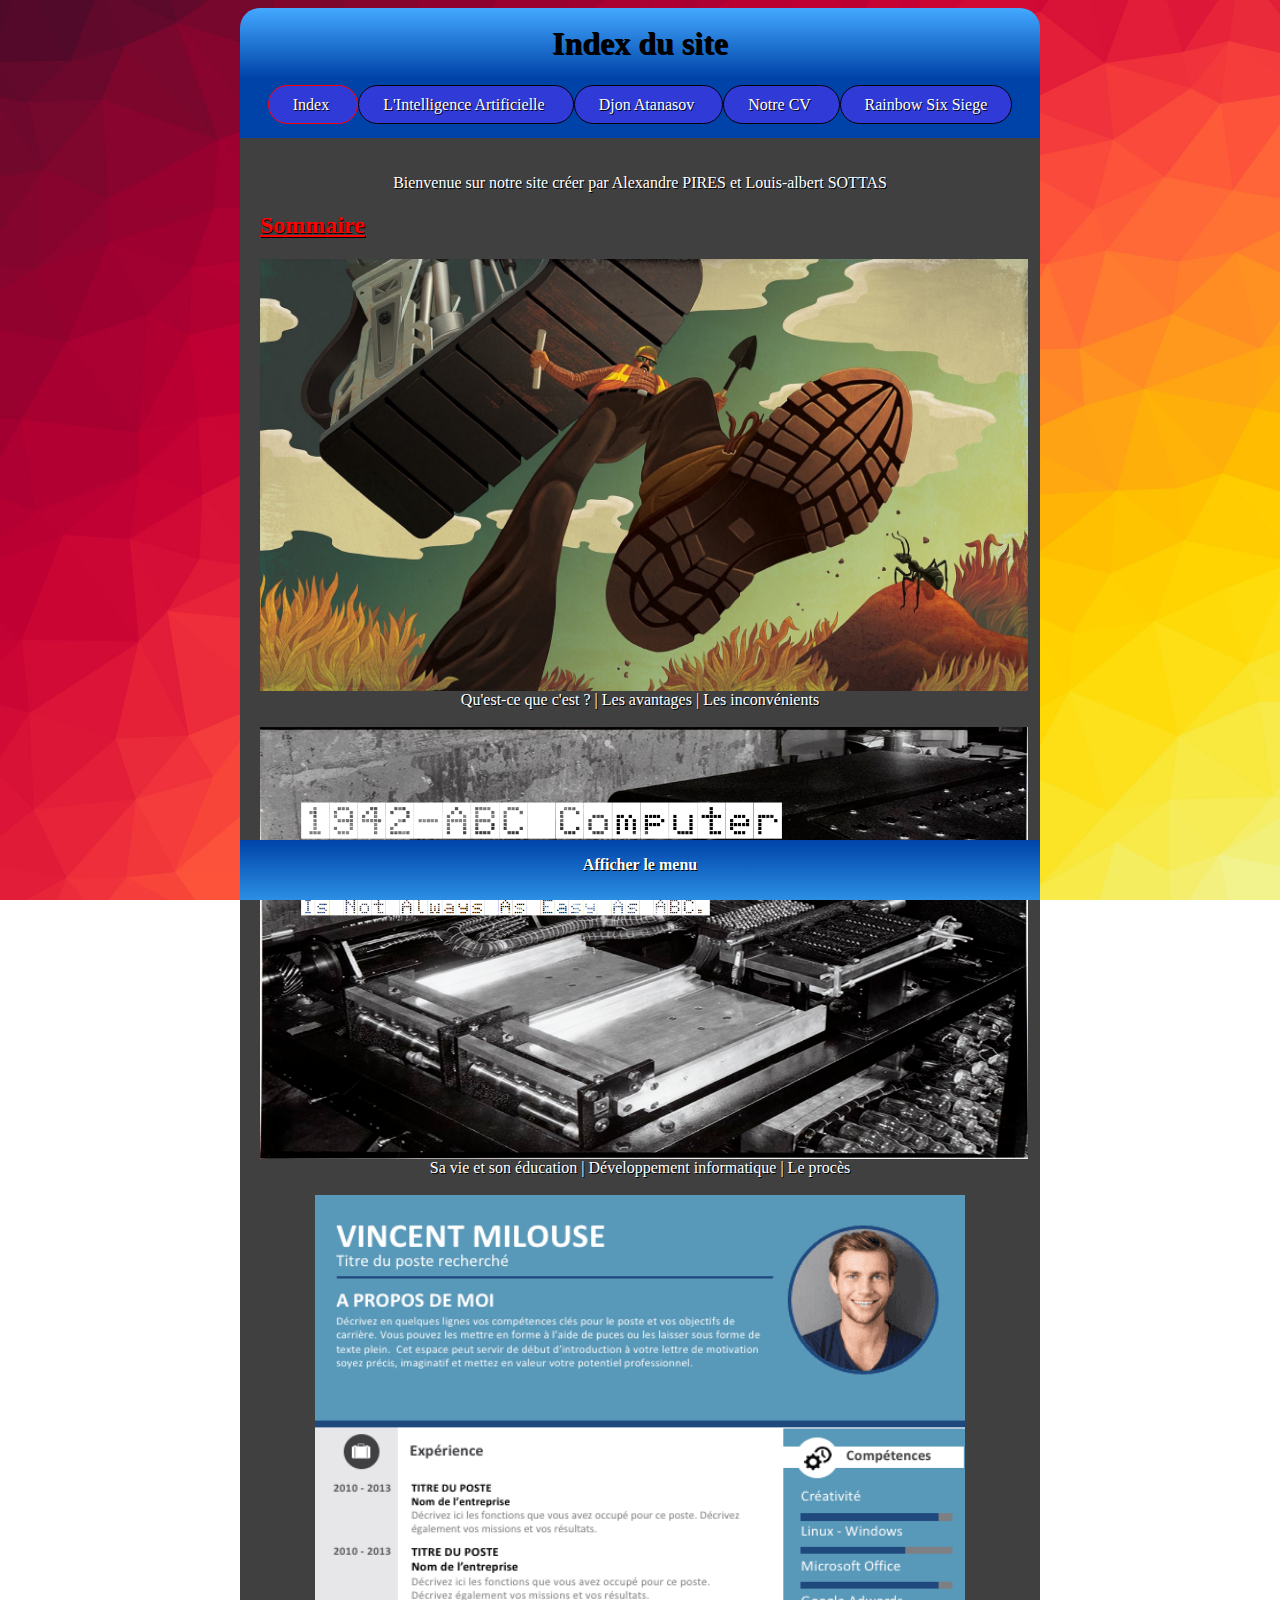
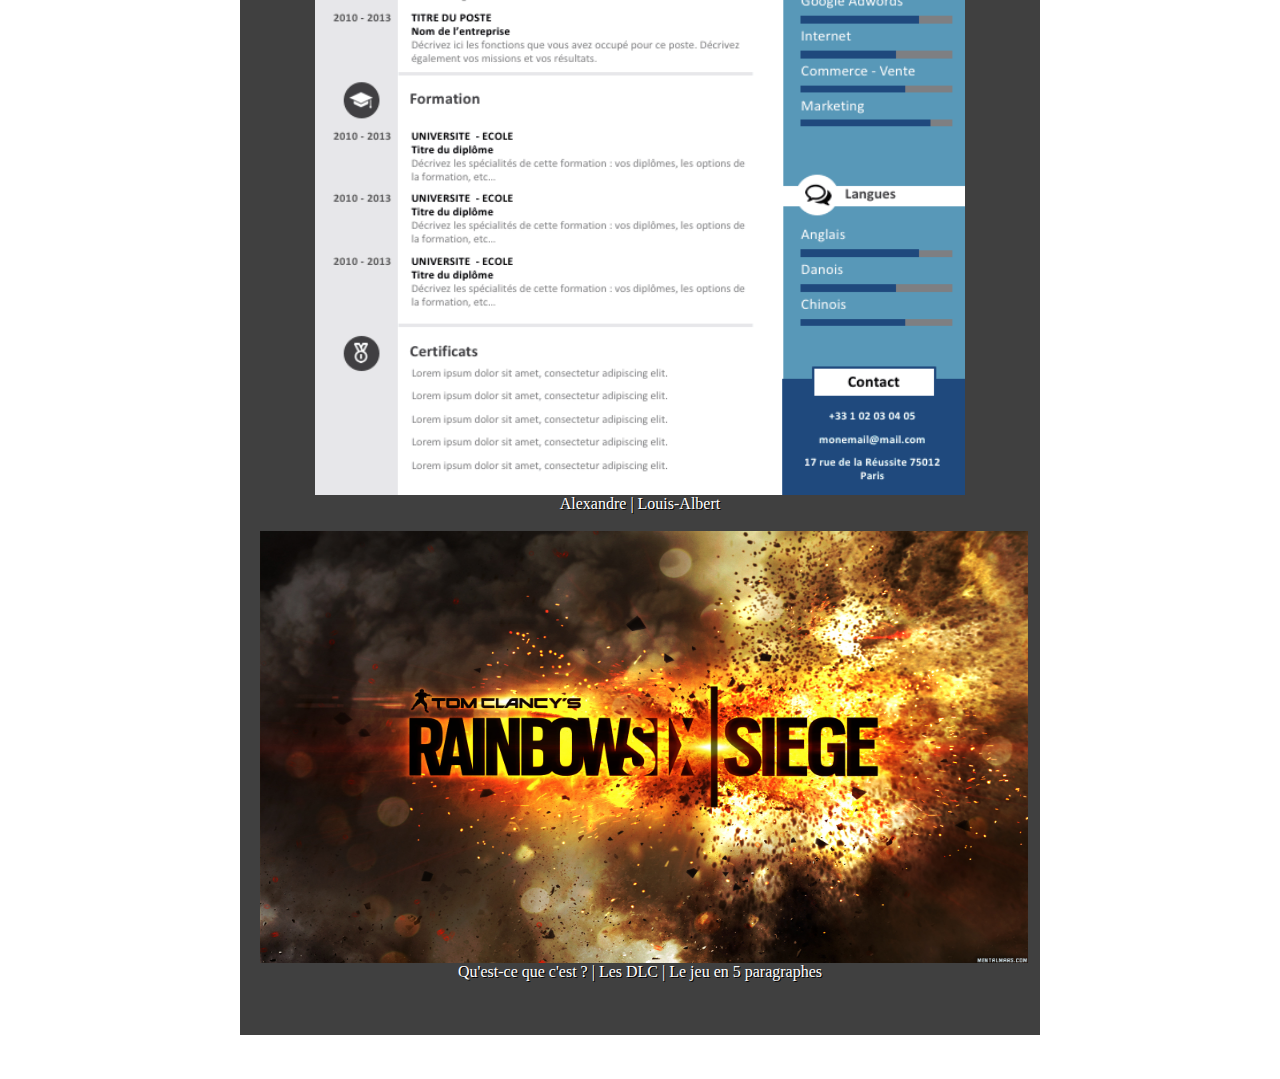
<file: HTML - CSS/Site Web Présentation personnel/index.html>
<html> <!-- html -->
	<head><meta charset="UTF-8"><!-- head -->
	<link rel="icon" href="media_data/onglet.gif" type="image/gif">
	<title> Index</title>
	<link rel="stylesheet" href="css.css" />
	</head><!-- fin head -->
	
	<body> <!-- body -->
		<h1 id="top">Index du site</h1> <!-- Titre de la page -->
			<div id="menubar"> <!-- menu bar haut -->
				</br>
				<li style="border-color: red"><a href="index.html"> Index </a></li>
				<li><a href="page1.html"> L'Intelligence Artificielle </a></li>
				<li><a href="page2.html"> Djon Atanasov </a></li>
				<li><a href="page3.html"> Notre CV </a></li>
				<li><a href="page4.html"> Rainbow Six Siege </a></li>
			</div> <!-- fin menu bar haut -->
			
			<div id="texte"> <!-- texte/contenu -->
				<p><center>Bienvenue sur notre site créer par Alexandre PIRES et Louis-albert SOTTAS</center></p>
				<h2>Sommaire</h2>
					<p id="sommaire">
						<a href="page1.html"><center><img src="media_data/Index1.jpeg" width="768px" height="432px" title="L'intelligence Artificielle"><center></a><a href="page1.html #I"">Qu'est-ce que c'est ?</a> | <a href="page1.html #II">Les avantages</a> | <a href="page1.html #III">Les inconvénients</a></br></br>
						<a href="page2.html"><center><img src="media_data/Index2.jpg" width="768px" height="432px" title="Alan Turing vers 1938"></a><a href="page2.html #I">Sa vie et son éducation</a> | <a href="page2.html #II">Développement informatique</a> | <a href="page2.html #III">Le procès</a></br></br>
						<a href="page3.html"><center><img src="media_data/Index3.png" width="650px" height="900px" title="Notre CV"></a></br><a href="page3.html #I">Alexandre</a> | <a href="page3.html #II">Louis-Albert</a></br></br>
						<a href="page4.html"><center><img src="media_data/Index4.jpg" width="768px" height="432px" title="Rainbow Six Siege"></a><a href="page4.html #I">Qu'est-ce que c'est ?</a> | <a href="page4.html #II">Les DLC</a> | <a href="page4.html #III">Le jeu en 5 paragraphes</a></br></br>
					</p>
			</div> <!-- fin texte/contenu -->

			</br>
			</br>
			<div id="afficher"> <!-- menu bar bas -->
				<div id="masquer">
					<p>
						<p id="divmenu">
							</br>
							<a href="#masquer" class="masquer">Masquer le menu</a>
							|
							<a href="#top"> ↑ </a>
							|
							<a href="page1.html"> L'Intelligence Artificielle </a>
							|
							<a href="page2.html"> Djon Atanasov </a>
							|
							<a href="page3.html"> Notre CV </a>
							|
							<a href="page4.html"> Rainbow Six Siege </a>
						</p>
					</p>
					<p><a href="#afficher" class="afficher">Afficher le menu</a></p>
				</div>
			</div> <!-- fin menu bar bas -->
	</body> <!-- fin body -->
</html><!-- fin html -->
</file>
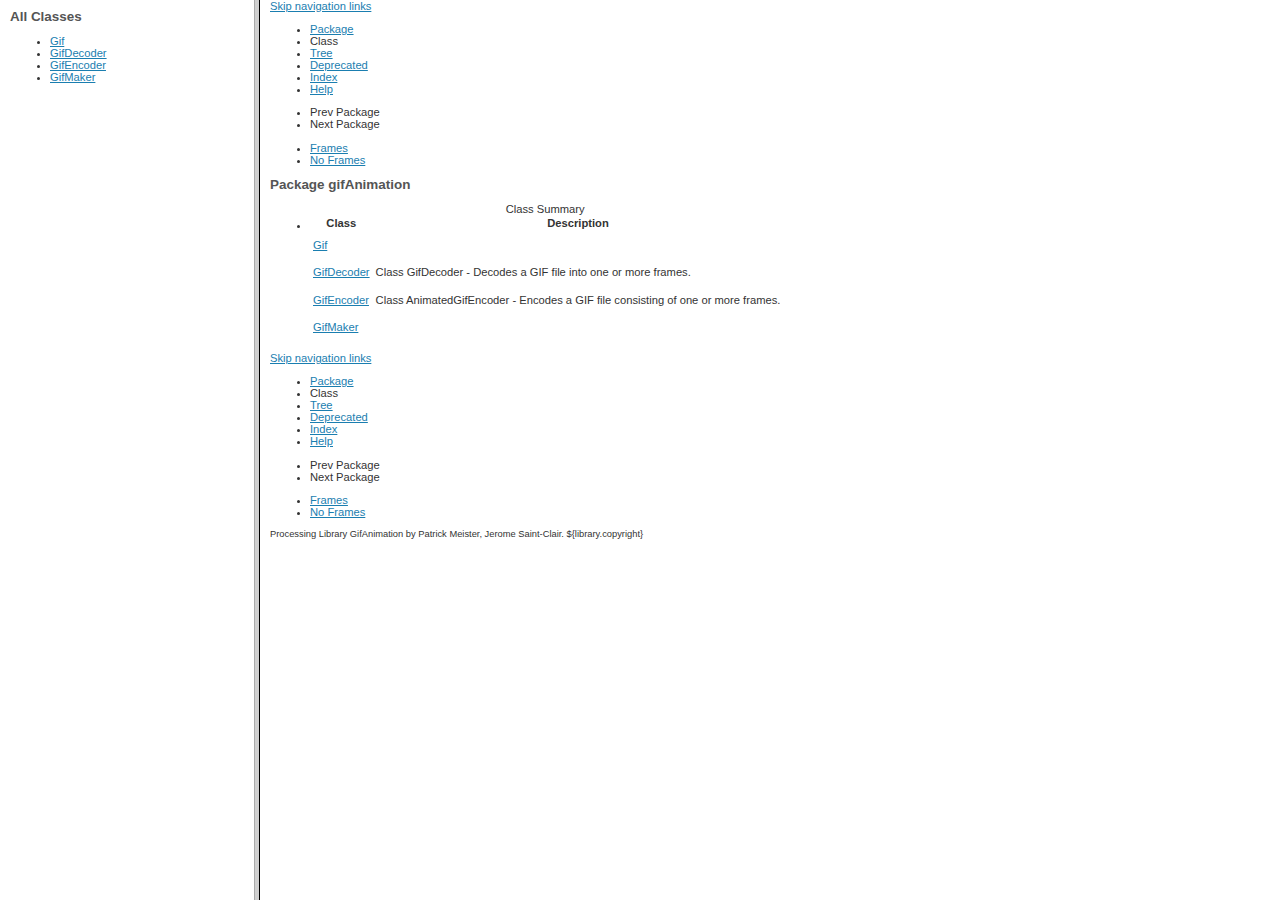
<file: JAVA/Projet ISN L-A Alexandre (PACMAN JAVA)/Pacman/libraries/gifAnimation/reference/index.html>
<!DOCTYPE HTML PUBLIC "-//W3C//DTD HTML 4.01 Frameset//EN" "http://www.w3.org/TR/html4/frameset.dtd">
<!-- NewPage -->
<html lang="en">
<head>
<!-- Generated by javadoc (1.8.0_45) on Tue Sep 29 23:37:43 CEST 2015 -->
<title>Javadocs: GifAnimation</title>
<script type="text/javascript">
    targetPage = "" + window.location.search;
    if (targetPage != "" && targetPage != "undefined")
        targetPage = targetPage.substring(1);
    if (targetPage.indexOf(":") != -1 || (targetPage != "" && !validURL(targetPage)))
        targetPage = "undefined";
    function validURL(url) {
        try {
            url = decodeURIComponent(url);
        }
        catch (error) {
            return false;
        }
        var pos = url.indexOf(".html");
        if (pos == -1 || pos != url.length - 5)
            return false;
        var allowNumber = false;
        var allowSep = false;
        var seenDot = false;
        for (var i = 0; i < url.length - 5; i++) {
            var ch = url.charAt(i);
            if ('a' <= ch && ch <= 'z' ||
                    'A' <= ch && ch <= 'Z' ||
                    ch == '$' ||
                    ch == '_' ||
                    ch.charCodeAt(0) > 127) {
                allowNumber = true;
                allowSep = true;
            } else if ('0' <= ch && ch <= '9'
                    || ch == '-') {
                if (!allowNumber)
                     return false;
            } else if (ch == '/' || ch == '.') {
                if (!allowSep)
                    return false;
                allowNumber = false;
                allowSep = false;
                if (ch == '.')
                     seenDot = true;
                if (ch == '/' && seenDot)
                     return false;
            } else {
                return false;
            }
        }
        return true;
    }
    function loadFrames() {
        if (targetPage != "" && targetPage != "undefined")
             top.classFrame.location = top.targetPage;
    }
</script>
</head>
<frameset cols="20%,80%" title="Documentation frame" onload="top.loadFrames()">
<frame src="allclasses-frame.html" name="packageFrame" title="All classes and interfaces (except non-static nested types)">
<frame src="gifAnimation/package-summary.html" name="classFrame" title="Package, class and interface descriptions" scrolling="yes">
<noframes>
<noscript>
<div>JavaScript is disabled on your browser.</div>
</noscript>
<h2>Frame Alert</h2>
<p>This document is designed to be viewed using the frames feature. If you see this message, you are using a non-frame-capable web client. Link to <a href="gifAnimation/package-summary.html">Non-frame version</a>.</p>
</noframes>
</frameset>
</html>
</file>
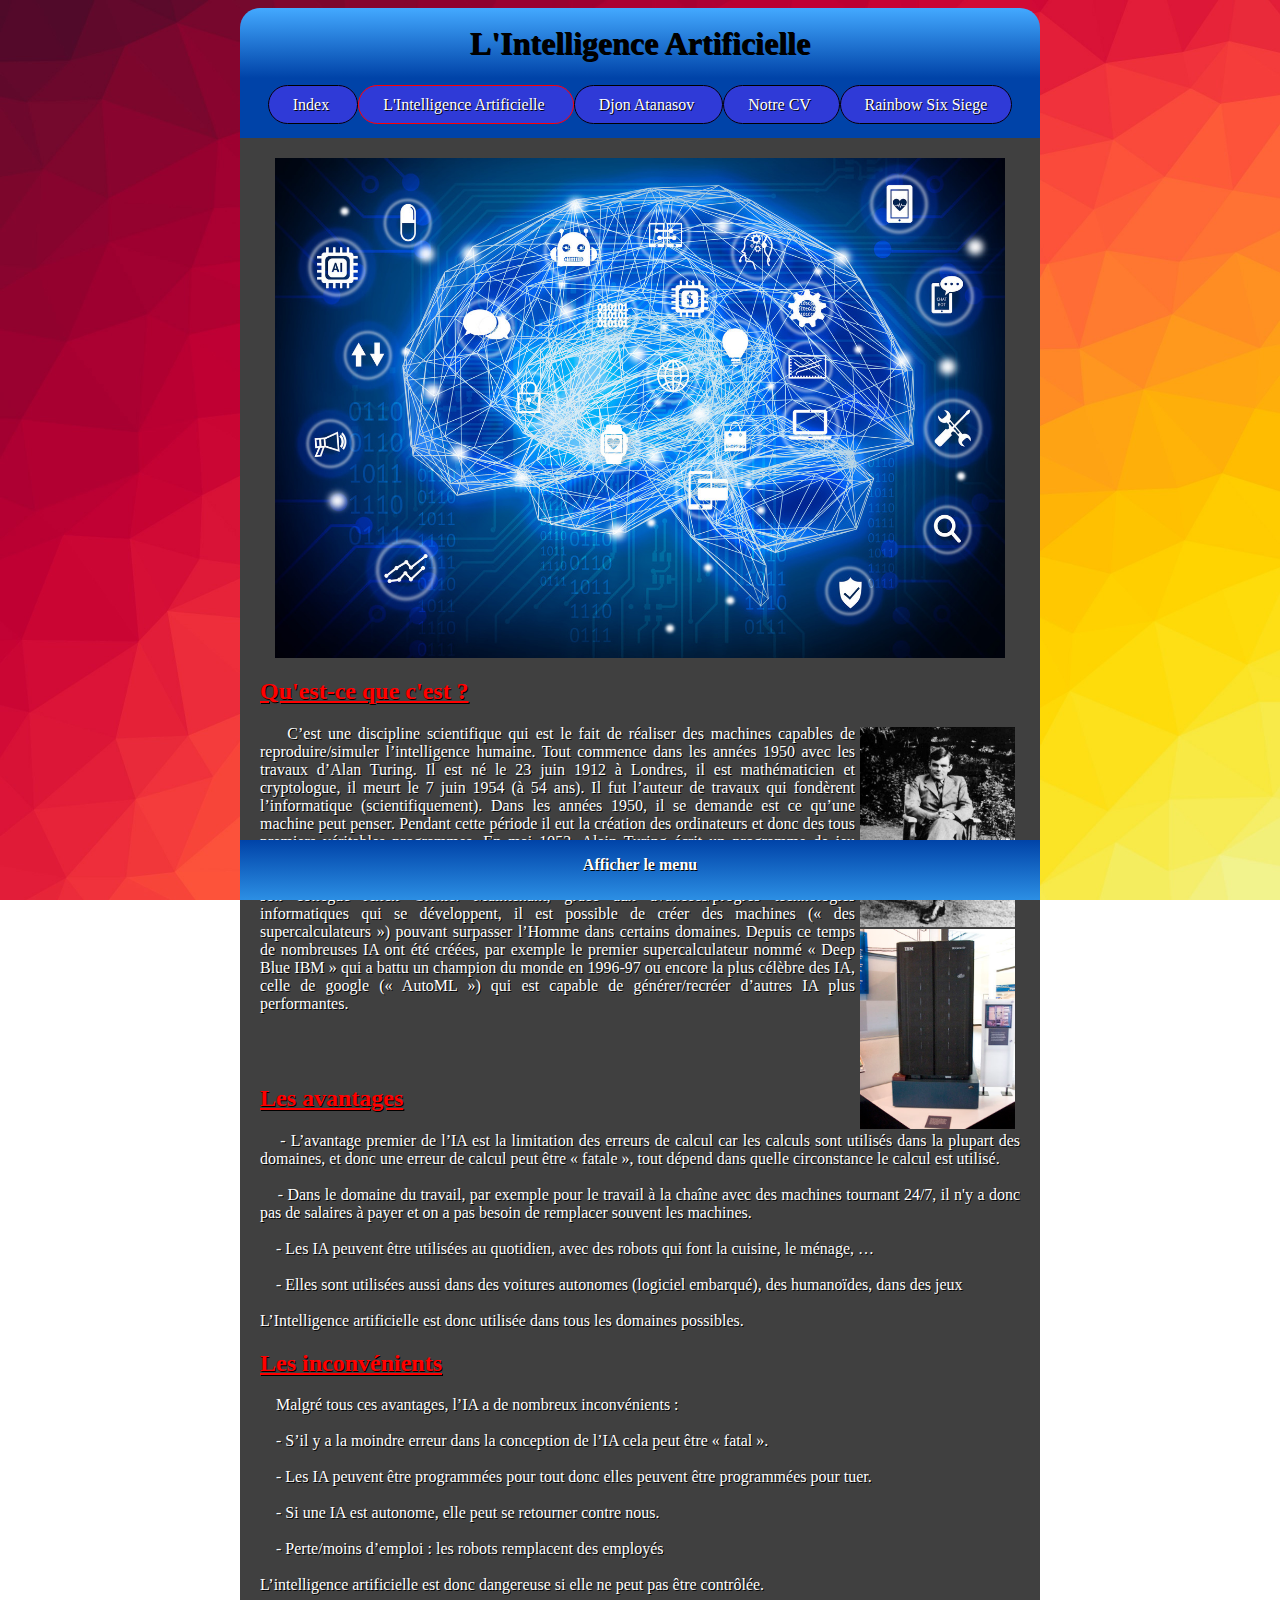
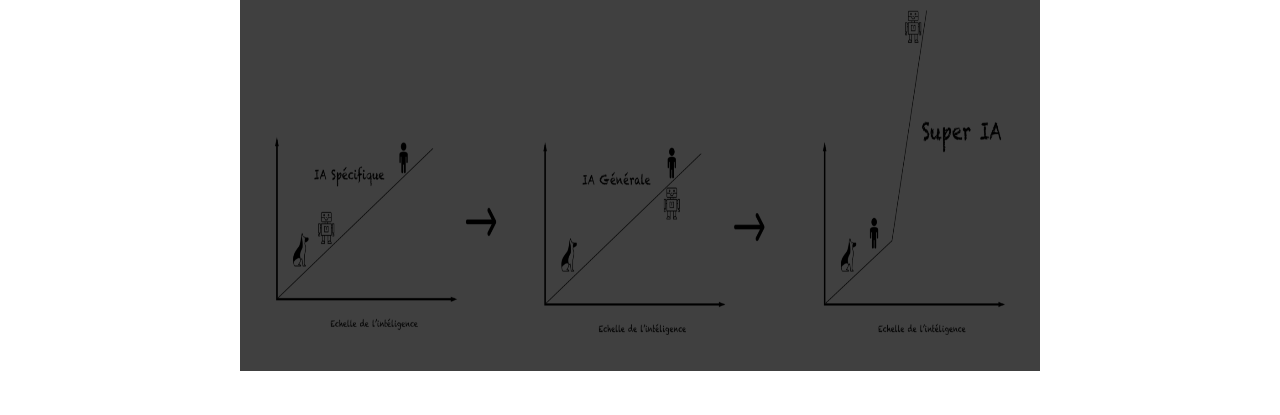
<file: HTML - CSS/Site Web Présentation personnel/page1.html>
<html> <!-- html -->
	<head><meta charset="UTF-8"><!-- head -->
	<link rel="icon" href="media_data/onglet.gif" type="image/gif">
	<title> Index</title> <!-- Titre de l'onglet  -->
	<link rel="stylesheet" href="css.css" />
	</head> <!-- fin head -->
	
	<body> <!-- body -->
		<h1 id="top">L'Intelligence Artificielle</h1> <!-- Titre de la page -->
			<div id="menubar"> <!-- menu bar haut -->
				</br>
				<li><a href="index.html"> Index </a></li>
				<li style="border-color: red"><a href="page1.html"> L'Intelligence Artificielle </a></li>
				<li><a href="page2.html"> Djon Atanasov </a></li>
				<li><a href="page3.html"> Notre CV </a></li>
				<li><a href="page4.html"> Rainbow Six Siege </a></li>
			</div> <!-- fin menu bar haut -->
			
			<div id="texte"> <!-- texte/contenu -->
				<center><img src="media_data/IA.jpg" width="730px" height="500px"></center>
				<h2 id="I">Qu'est-ce que c'est ?</h2>
					<p>    <img src="media_data/Alain Turing.jpg" width="155px" height="200px" id="imgAT" title="Alan Turing vers 1938"><img src="media_data/Deep_Blue.jpg" width="155px" height="200px" id="imgAT" title="Deep Blue IBM">C’est une discipline scientifique qui est le fait de réaliser des machines capables de reproduire/simuler l’intelligence humaine.
					Tout commence dans les années 1950 avec les travaux d’Alan Turing. Il est né le 23 juin 1912 à Londres, il est mathématicien et cryptologue, il meurt le 7 juin 1954 (à 54 ans).
					Il fut l’auteur de travaux qui fondèrent l’informatique (scientifiquement). Dans les années 1950, il se demande est ce qu’une machine peut penser.
					Pendant cette période il eut la création des ordinateurs et donc des tous premiers véritables programmes. En mai 1952, Alain Turing écrit un programme de jeu d’échecs mais à cette époque il n’avait pas d’ordinateur assez puissant pour faire tourner le programme.
					Il décide donc de faire les calculs à la main, mais le programme perdit contre son collègue Alick Glenie. Maintenant, grâce aux avancées/progrès technologies informatiques qui se développent, il est possible de créer des machines (« des supercalculateurs ») pouvant surpasser l’Homme dans certains domaines.
					Depuis ce temps de nombreuses IA ont été créées, par exemple le premier supercalculateur nommé « Deep Blue IBM » qui a battu un champion du monde en 1996-97 ou encore la plus célèbre des IA, celle de google (« AutoML ») qui est capable de générer/recréer d’autres IA plus performantes.</p>
					</br></br>
				<h2 id="II">Les avantages</h2>
					<p>
				    - L’avantage premier de l’IA est la limitation des erreurs de calcul car les calculs sont utilisés dans la plupart des domaines, et donc une erreur de calcul peut être « fatale », tout dépend dans quelle circonstance le calcul est utilisé.</br></br>

				    - Dans le domaine du travail, par exemple pour le travail à la chaîne avec des machines tournant 24/7, il n'y a donc pas de salaires à payer et on a pas besoin de remplacer souvent les machines.</br></br>

				    - Les IA peuvent être utilisées au quotidien, avec des robots qui font la cuisine, le ménage, …</br></br>

				    - Elles sont utilisées aussi dans des voitures autonomes (logiciel embarqué), des humanoïdes, dans des jeux</br></br>

					L’Intelligence artificielle est donc utilisée dans tous les domaines possibles.</p>

				<h2 id="III">Les inconvénients</h2>
					<p>
				    Malgré tous ces avantages, l’IA a de nombreux inconvénients :</br></br>
				    - S’il y a la moindre erreur dans la conception de l’IA cela peut être « fatal ».</br></br>
				    - Les IA peuvent être programmées pour tout donc elles peuvent être programmées pour tuer.</br></br>
				    - Si une IA est autonome, elle peut se retourner contre nous.</br></br>
				    - Perte/moins d’emploi : les robots remplacent des employés</br></br>
				L’intelligence artificielle est donc dangereuse si elle ne peut pas être contrôlée.
				<center><img src="media_data/IA1.png" width="730px" height="325px"></center>
					</p>
			</div> <!-- fin texte/contenu -->
			
			</br>
			</br>
			<div id="afficher"> <!-- menu bar bas -->
				<div id="masquer">
					<p>
						<p id="divmenu">
							</br>
							<a href="#masquer" class="masquer">Masquer le menu</a>
							|
							<a href="#top"> ↑ </a>
							|
							<a href="page1.html"> Index </a>
							|
							<a href="page2.html"> Djon Atanasov </a>
							|
							<a href="page3.html"> Notre CV </a>
							|
							<a href="page4.html"> Rainbow Six Siege </a>
						</p>
					</p>
					<p><a href="#afficher" class="afficher">Afficher le menu</a></p>
				</div>
			</div> <!-- fin menu bar bas -->
	</body> <!-- fin body -->
</html> <!-- fin html -->
</file>
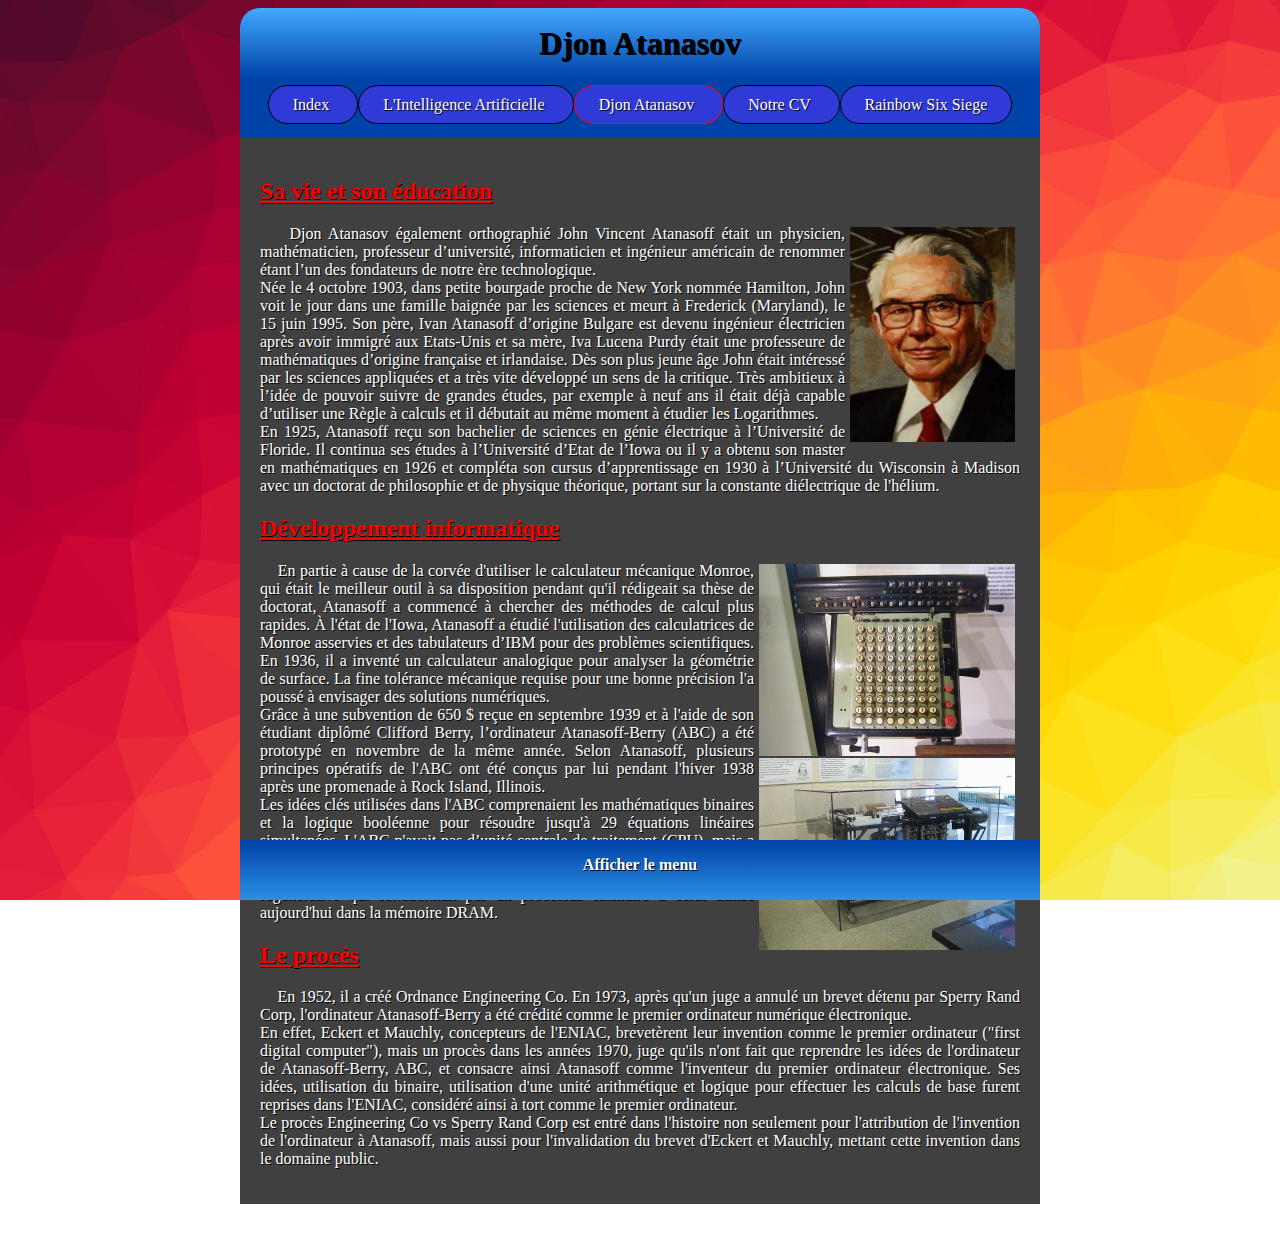
<file: HTML - CSS/Site Web Présentation personnel/page2.html>
<html> <!-- html -->
	<head><meta charset="UTF-8"> <!-- head -->
	<link rel="icon" href="media_data/onglet.gif" type="image/gif">
	<title> Index</title> <!-- Titre de l'onglet  -->
	<link rel="stylesheet" href="css.css" />
	</head> <!-- fin head -->
	
	<body> <!-- body -->
		<h1 id="top">Djon Atanasov</h1> <!-- Titre de la page -->
			<div id="menubar"> <!-- menu bar haut -->
				</br>
				<li><a href="index.html"> Index </a></li>
				<li><a href="page1.html"> L'Intelligence Artificielle </a></li>
				<li style="border-color: red"><a href="page2.html"> Djon Atanasov </a></li>
				<li><a href="page3.html"> Notre CV </a></li>
				<li><a href="page4.html"> Rainbow Six Siege </a></li>
			</div> <!-- fin menu bar haut -->
			
			<div id="texte"> <!-- texte/contenu -->
				<h2 id="I">Sa vie et son éducation</h2>
					<p>    <img src="media_data/JA.jpg" width="165px" height="215px" id="imgAT" title="Djon Atanasov">Djon Atanasov également orthographié John Vincent Atanasoff était un physicien, mathématicien, professeur d’université, informaticien et ingénieur américain de renommer étant l’un des fondateurs de notre ère technologique.</br> 
					Née le 4 octobre 1903, dans petite bourgade proche de New York nommée Hamilton, John voit le jour dans une famille baignée par les sciences et meurt à Frederick (Maryland), le 15 juin 1995. Son père, Ivan Atanasoff d’origine Bulgare est devenu ingénieur électricien après avoir immigré aux Etats-Unis et sa mère, Iva Lucena Purdy était une professeure de mathématiques d’origine française et irlandaise. Dès son plus jeune âge John était intéressé par les sciences appliquées et a très vite développé un sens de la critique. Très ambitieux à l’idée de pouvoir suivre de grandes études, par exemple à neuf ans il était déjà capable d’utiliser une Règle à calculs et il débutait au même moment à étudier les Logarithmes.</br>
					En 1925, Atanasoff reçu son bachelier de sciences en génie électrique à l’Université de Floride. Il continua ses études à l’Université d’Etat de l’Iowa ou il y a obtenu son master en mathématiques en 1926 et compléta son cursus d’apprentissage en 1930 à l’Université du Wisconsin à Madison avec un doctorat de philosophie et de physique théorique, portant sur la constante diélectrique de l'hélium.</br>
					</p>
				<h2 id="II">Développement informatique</h2>
					<p>    <img src="media_data/Monroe.jpg" width="256px" height="192px" id="imgAT" title="Calculateur mécanique Monroe"><img src="media_data/ABC.jpg" width="256px" height="192px" id="imgAT" title="Atanasoff-Berry Computer">En partie à cause de la corvée d'utiliser le calculateur mécanique Monroe, qui était le meilleur outil à sa disposition pendant qu'il rédigeait sa thèse de doctorat, Atanasoff a commencé à chercher des méthodes de calcul plus rapides. À l'état de l'Iowa, Atanasoff a étudié l'utilisation des calculatrices de Monroe asservies et des tabulateurs d’IBM pour des problèmes scientifiques. En 1936, il a inventé un calculateur analogique pour analyser la géométrie de surface. La fine tolérance mécanique requise pour une bonne précision l'a poussé à envisager des solutions numériques.</br>
					Grâce à une subvention de 650 $ reçue en septembre 1939 et à l'aide de son étudiant diplômé Clifford Berry, l’ordinateur Atanasoff-Berry (ABC) a été prototypé en novembre de la même année. Selon Atanasoff, plusieurs principes opératifs de l'ABC ont été conçus par lui pendant l'hiver 1938 après une promenade à Rock Island, Illinois.</br>
					Les idées clés utilisées dans l'ABC comprenaient les mathématiques binaires et la logique booléenne pour résoudre jusqu'à 29 équations linéaires simultanées. L'ABC n'avait pas d’unité centrale de traitement (CPU), mais a été conçu comme un dispositif électronique utilisant des tubes à vide pour le calcul numérique. Il avait également une mémoire de condensateur régénérative qui fonctionnait par un processus similaire à celui utilisé aujourd'hui dans la mémoire DRAM.</br>
					</p>
				<h2 id="III">Le procès</h2>
					<p>    En 1952, il a créé Ordnance Engineering Co. En 1973, après qu'un juge a annulé un brevet détenu par Sperry Rand Corp, l'ordinateur Atanasoff-Berry a été crédité comme le premier ordinateur numérique électronique.</br> 
					En effet, Eckert et Mauchly, concepteurs de l'ENIAC, brevetèrent leur invention comme le premier ordinateur ("first digital computer"), mais un procès dans les années 1970, juge qu'ils n'ont fait que reprendre les idées de l'ordinateur de Atanasoff-Berry, ABC, et consacre ainsi Atanasoff comme l'inventeur du premier ordinateur électronique. Ses idées, utilisation du binaire, utilisation d'une unité arithmétique et logique pour effectuer les calculs de base furent reprises dans l'ENIAC, considéré ainsi à tort comme le premier ordinateur. </br> 
					Le procès Engineering Co vs Sperry Rand Corp est entré dans l'histoire non seulement pour l'attribution de l'invention de l'ordinateur à Atanasoff, mais aussi pour l'invalidation du brevet d'Eckert et Mauchly, mettant cette invention dans le domaine public.
					</p>
			</div> <!-- fin texte/contenu -->
			
			</br>
			</br>
			<div id="afficher"> <!-- menu bar bas -->
				<div id="masquer">
					<p>
						<p id="divmenu">
							</br>
							<a href="#masquer" class="masquer">Masquer le menu</a>
							|
							<a href="#top"> ↑ </a>
							|
							<a href="index.html"> Index </a>
							|
							<a href="page1.html"> L'Intelligence Artificielle </a>
							|
							<a href="page3.html"> Notre CV </a>
							|
							<a href="page4.html"> Rainbow Six Siege </a>
						</p>
					</p>
					<p><a href="#afficher" class="afficher">Afficher le menu</a></p>
				</div>
			</div> <!-- fin menu bar bas -->
	</body> <!-- fin body -->
</html> <!-- fin html -->
</file>
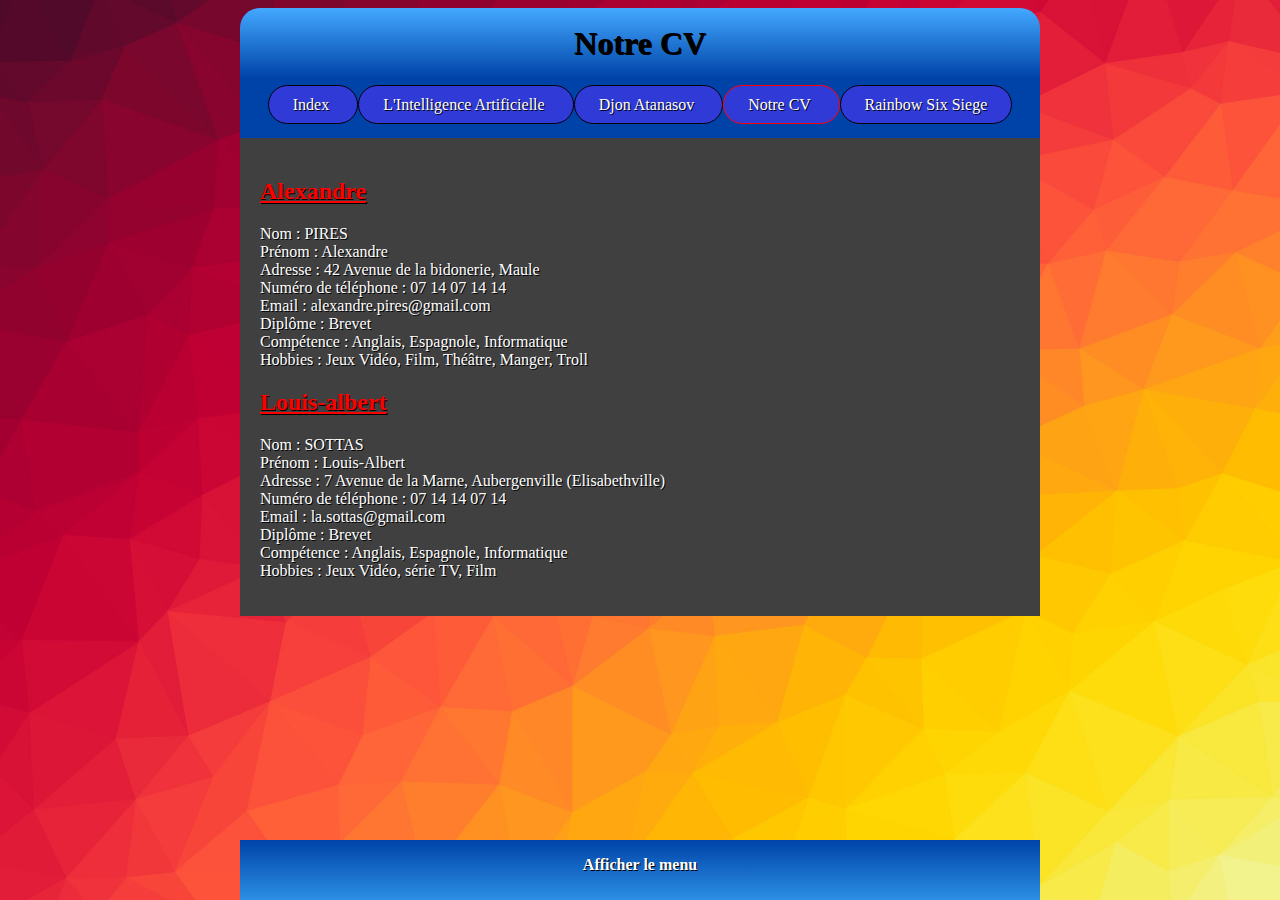
<file: HTML - CSS/Site Web Présentation personnel/page3.html>
<html> <!-- html -->
	<head><meta charset="UTF-8"> <!-- head -->
	<link rel="icon" href="media_data/onglet.gif" type="image/gif">
	<title> Index</title> <!-- Titre de l'onglet  -->
	<link rel="stylesheet" href="css.css" />
	</head> <!-- fin head -->
	
	<body> <!-- body -->
		<h1 id="top">Notre CV</h1> <!-- Titre de la page -->
			<div id="menubar"> <!-- menu bar haut -->
				</br>
				<li><a href="index.html"> Index </a></li>
				<li><a href="page1.html"> L'Intelligence Artificielle </a></li>
				<li><a href="page2.html"> Djon Atanasov </a></li>
				<li style="border-color: red"><a href="page3.html"> Notre CV </a></li>
				<li><a href="page4.html"> Rainbow Six Siege </a></li>
			</div> <!-- fin menu bar haut -->
			
			<div id="texte"> <!-- texte/contenu -->
				<h2 id="I">Alexandre</h2>
					<p>
					Nom : PIRES</br>
					Prénom : Alexandre</br>
					Adresse : 42 Avenue de la bidonerie, Maule</br>
					Numéro de téléphone : 07 14 07 14 14</br>
					Email : alexandre.pires@gmail.com</br>
					Diplôme : Brevet</br>
					Compétence : Anglais, Espagnole, Informatique</br>
					Hobbies : Jeux Vidéo, Film, Théâtre, Manger, Troll
					</p>
				<h2 id="II">Louis-albert</h2>
					<p>
					Nom : SOTTAS</br>
					Prénom : Louis-Albert</br>
					Adresse : 7 Avenue de la Marne, Aubergenville (Elisabethville)</br>
					Numéro de téléphone : 07 14 14 07 14</br>
					Email : la.sottas@gmail.com</br>
					Diplôme : Brevet</br>
					Compétence : Anglais, Espagnole, Informatique</br>
					Hobbies : Jeux Vidéo, série TV, Film
					</p>
			</div> <!-- fin texte/contenu -->
			
			</br>
			</br>
			<div id="afficher"> <!-- menu bar bas -->
				<div id="masquer">
					<p>
						<p id="divmenu">
							</br>
							<a href="#masquer" class="masquer">Masquer le menu</a>
							|
							<a href="#top"> ↑ </a>
							|
							<a href="index.html"> Index </a>
							|
							<a href="page1.html"> L'Intelligence Artificielle </a>
							|
							<a href="page2.html"> Djon Atanasov </a>
							|
							<a href="page4.html"> Rainbow Six Siege </a>
						</p>
					</p>
					<p><a href="#afficher" class="afficher">Afficher le menu</a></p>
				</div>
			</div> <!-- fin menu bar bas -->
	</body> <!-- fin body -->
</html> <!-- fin html -->
</file>
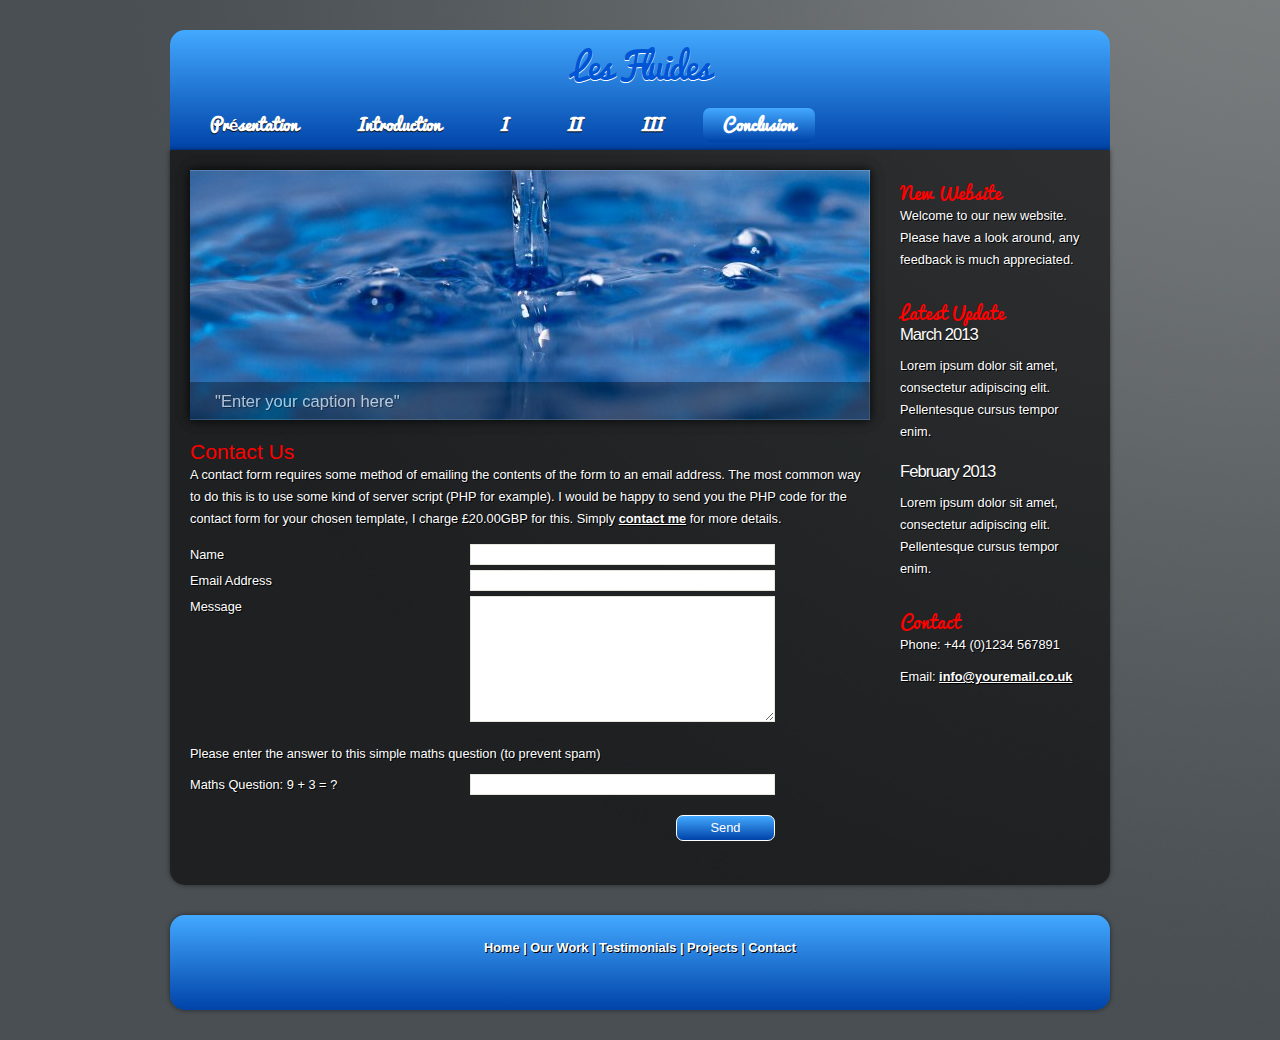
<file: HTML - CSS/Site Web TPE/freehtml5water/Conclusion.html>
<!DOCTYPE html> 
<html>

<head>
  <title> Les Fluides </title>
  <meta name="description" content="website description" />
  <meta name="keywords" content="website keywords, website keywords" />
  <meta http-equiv="content-type" content="text/html; charset=windows-1252" />
  <link rel="stylesheet" type="text/css" href="css/style.css" />
  <!-- modernizr enables HTML5 elements and feature detects -->
  <script type="text/javascript" src="js/modernizr-1.5.min.js"></script>
</head>

<body>
  <div id="main">

    <header>
	  <div id="strapline">
	    <div id="welcome_slogan">
	      <h3> Les Fluides </h3>
	    </div><!--close welcome_slogan-->
      </div><!--close strapline-->	  
	  <nav>
	    <div id="menubar">
          <ul id="nav">
            <li><a href="Pr�sentation.html"> Pr�sentation </a></li>
            <li><a href="Introduction.html"> Introduction </a></li>
            <li><a href="I).html"> I</a></li>
            <li><a href="II).html"> II </a></li>
            <li><a href="III).html"> III </a></li>
			<li class="current"><a href="Conclusion.html"> Conclusion </a></li>
          </ul>
        </div><!--close menubar-->	
      </nav>
    </header>
    
	<div id="site_content">

	  <div class="sidebar_container">       
		<div class="sidebar">
          <div class="sidebar_item">
            <h2>New Website</h2>
            <p>Welcome to our new website. Please have a look around, any feedback is much appreciated.</p>
          </div><!--close sidebar_item--> 
        </div><!--close sidebar-->     		
		<div class="sidebar">
          <div class="sidebar_item">
            <h2>Latest Update</h2>
            <h3>March 2013</h3>
            <p>Lorem ipsum dolor sit amet, consectetur adipiscing elit. Pellentesque cursus tempor enim.</p>         
		  </div><!--close sidebar_item--> 
        </div><!--close sidebar-->
		<div class="sidebar">
          <div class="sidebar_item">
            <h3>February 2013</h3>
            <p>Lorem ipsum dolor sit amet, consectetur adipiscing elit. Pellentesque cursus tempor enim.</p>         
		  </div><!--close sidebar_item--> 
        </div><!--close sidebar-->  		
        <div class="sidebar">
          <div class="sidebar_item">
            <h2>Contact</h2>
            <p>Phone: +44 (0)1234 567891</p>
            <p>Email: <a href="mailto:info@youremail.co.uk">info@youremail.co.uk</a></p>
          </div><!--close sidebar_item--> 
        </div><!--close sidebar-->
       </div><!--close sidebar_container-->	
	   
      <div class="slideshow">
	    <ul class="slideshow">
          <li class="show"><img width="680" height="250" src="images/home_1.jpg" alt="&quot;Enter your caption here&quot;" /></li>
          <li><img width="680" height="250" src="images/home_2.jpg" alt="&quot;Enter your caption here&quot;" /></li>
        </ul> 
	  </div>
	
	  <div id="content">
        <div class="content_item">
		  <div class="form_settings">
            <h2>Contact Us</h2>
            <p style="padding-bottom: 15px;">A contact form requires some method of emailing the contents of the form to an email address. The most common way to do this is to use some kind of server script (PHP for example). I would be happy to send you the PHP code for the contact form for your chosen template, I charge &pound;20.00GBP for this. Simply <a href="http://www.freehtml5templates.co.uk/contact.php">contact me</a> for more details.</p>           
			<p><span>Name</span><input class="contact" type="text" name="your_name" value="" /></p>
            <p><span>Email Address</span><input class="contact" type="text" name="your_email" value="" /></p>
			<p><span>Message</span><textarea class="contact textarea" rows="8" cols="50" name="your_message"></textarea></p>
            <p style="padding: 10px 0 10px 0;">Please enter the answer to this simple maths question (to prevent spam)</p>
			<p><span>Maths Question: 9 + 3 = ?</span><input type="text" name="user_answer" class="contact" /><input type="hidden" name="answer" value="4d76fe9775" /></p>
            <p style="padding-top: 15px"><span>&nbsp;</span><input class="submit" type="submit" name="contact_submitted" value="Send" /></p>
          </div><!--close form_settings-->
		</div><!--close content_item-->
      </div><!--close content-->   
	</div><!--close site_content-->  	
    <footer>
	  <a href="index.html">Home</a> | <a href="ourwork.html">Our Work</a> | <a href="testimonials.html">Testimonials</a> | <a href="projects.html">Projects</a> | <a href="contact.html">Contact</a><br/><br/>
    </footer>  
  </div><!--close main-->

  <!-- javascript at the bottom for fast page loading -->
  <script type="text/javascript" src="js/jquery.min.js"></script>
  <script type="text/javascript" src="js/image_slide.js"></script>	
  
</body>
</html>
</file>
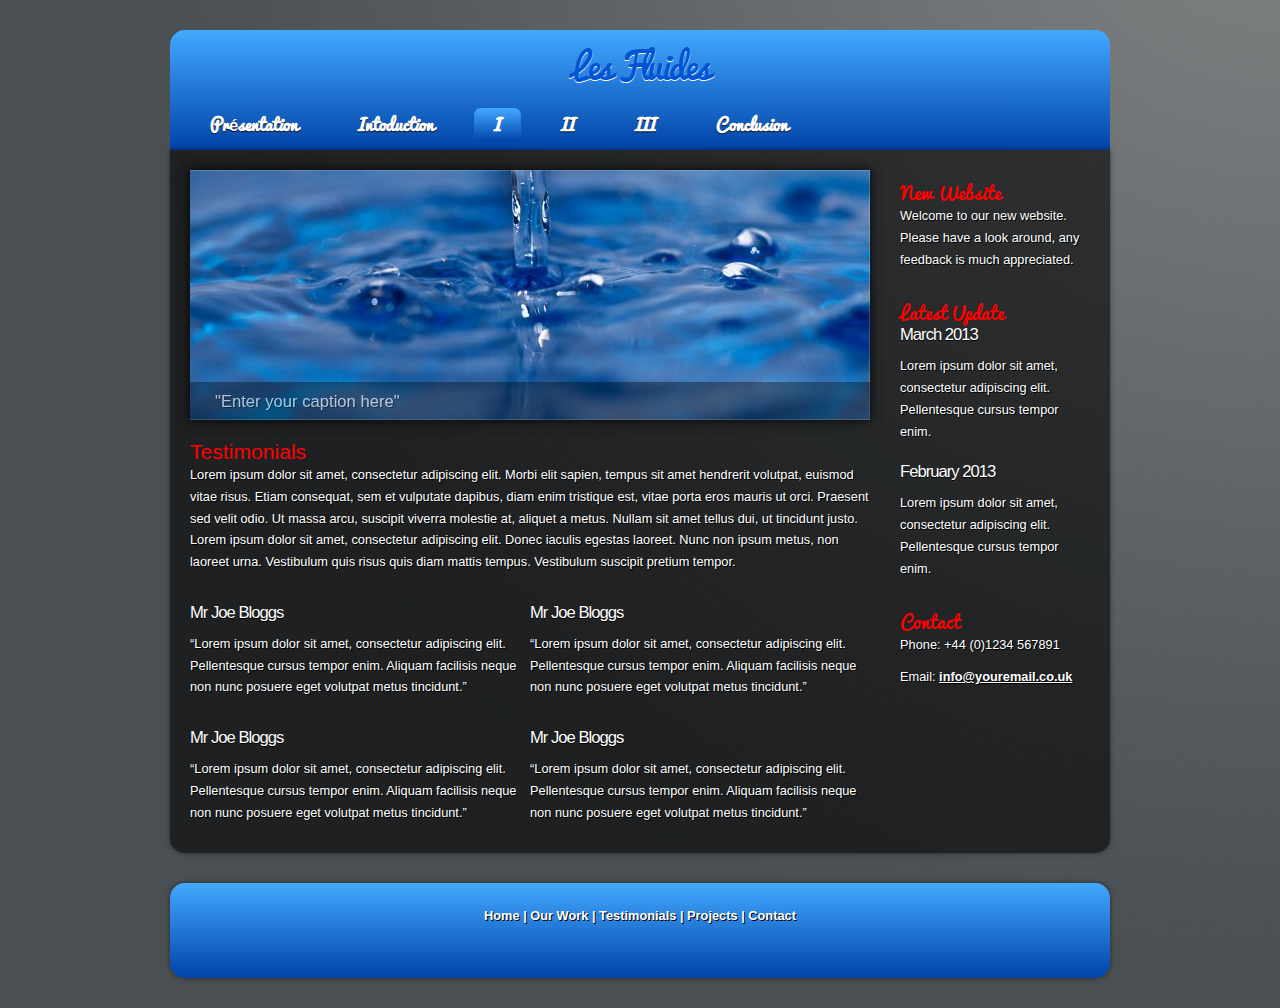
<file: HTML - CSS/Site Web TPE/freehtml5water/I).html>
<!DOCTYPE html> 
<html>

<head>
  <title> Les Fluides </title>
  <meta name="description" content="website description" />
  <meta name="keywords" content="website keywords, website keywords" />
  <meta http-equiv="content-type" content="text/html; charset=windows-1252" />
  <link rel="stylesheet" type="text/css" href="css/style.css" />
  <!-- modernizr enables HTML5 elements and feature detects -->
  <script type="text/javascript" src="js/modernizr-1.5.min.js"></script>
</head>

<body>
  <div id="main">
	
    <header>
	  <div id="strapline">
	    <div id="welcome_slogan">
	      <h3> Les Fluides </h3>
	    </div><!--close welcome_slogan-->
      </div><!--close strapline-->	  
	  <nav>
	    <div id="menubar">
          <ul id="nav">
            <li><a href="Pr�sentation.html"> Pr�sentation</a></li>
            <li><a href="Introduction.html"> Intoduction</a></li>
            <li class="current"><a href="I).html"> I </a></li>
            <li><a href="II).html"> II </a></li>
            <li><a href="III).html"> III </a></li>
			<li><a href="Conclusion.html"> Conclusion </a></li>
          </ul>
        </div><!--close menubar-->	
      </nav>
    </header>
    
	<div id="site_content">

	  <div class="sidebar_container">       
		<div class="sidebar">
          <div class="sidebar_item">
            <h2>New Website</h2>
            <p>Welcome to our new website. Please have a look around, any feedback is much appreciated.</p>
          </div><!--close sidebar_item--> 
        </div><!--close sidebar-->     		
		<div class="sidebar">
          <div class="sidebar_item">
            <h2>Latest Update</h2>
            <h3>March 2013</h3>
            <p>Lorem ipsum dolor sit amet, consectetur adipiscing elit. Pellentesque cursus tempor enim.</p>         
		  </div><!--close sidebar_item--> 
        </div><!--close sidebar-->
		<div class="sidebar">
          <div class="sidebar_item">
            <h3>February 2013</h3>
            <p>Lorem ipsum dolor sit amet, consectetur adipiscing elit. Pellentesque cursus tempor enim.</p>         
		  </div><!--close sidebar_item--> 
        </div><!--close sidebar-->  		
        <div class="sidebar">
          <div class="sidebar_item">
            <h2>Contact</h2>
            <p>Phone: +44 (0)1234 567891</p>
            <p>Email: <a href="mailto:info@youremail.co.uk">info@youremail.co.uk</a></p>
          </div><!--close sidebar_item--> 
        </div><!--close sidebar-->
       </div><!--close sidebar_container-->	
	   
      <div class="slideshow">
	    <ul class="slideshow">
          <li class="show"><img width="680" height="250" src="images/home_1.jpg" alt="&quot;Enter your caption here&quot;" /></li>
          <li><img width="680" height="250" src="images/home_2.jpg" alt="&quot;Enter your caption here&quot;" /></li>
        </ul> 
	  </div>	   
	
	  <div id="content">
        <div class="content_item">
          <h2>Testimonials</h2>
		    <p>Lorem ipsum dolor sit amet, consectetur adipiscing elit. Morbi elit sapien, tempus sit amet hendrerit volutpat, euismod vitae risus. Etiam consequat, sem et vulputate dapibus, diam enim tristique est, vitae porta eros mauris ut orci. Praesent sed velit odio. Ut massa arcu, suscipit viverra molestie at, aliquet a metus. Nullam sit amet tellus dui, ut tincidunt justo. Lorem ipsum dolor sit amet, consectetur adipiscing elit. Donec iaculis egestas laoreet. Nunc non ipsum metus, non laoreet urna. Vestibulum quis risus quis diam mattis tempus. Vestibulum suscipit pretium tempor. </p>
			<div class="content_container">
			  <h3>Mr Joe Bloggs</h3>
			  <p>&ldquo;Lorem ipsum dolor sit amet, consectetur adipiscing elit. Pellentesque cursus tempor enim. Aliquam facilisis neque non nunc posuere eget volutpat metus tincidunt.&rdquo;</p>
			</div><!--close content_container-->
            <div class="content_container">
			  <h3>Mr Joe Bloggs</h3>
			  <p>&ldquo;Lorem ipsum dolor sit amet, consectetur adipiscing elit. Pellentesque cursus tempor enim. Aliquam facilisis neque non nunc posuere eget volutpat metus tincidunt.&rdquo;</p>
			</div><!--close content_container--> 
			<div class="content_container">
			  <h3>Mr Joe Bloggs</h3>
			  <p>&ldquo;Lorem ipsum dolor sit amet, consectetur adipiscing elit. Pellentesque cursus tempor enim. Aliquam facilisis neque non nunc posuere eget volutpat metus tincidunt.&rdquo;</p>
			</div><!--close content_container-->
            <div class="content_container">
			  <h3>Mr Joe Bloggs</h3>
			  <p>&ldquo;Lorem ipsum dolor sit amet, consectetur adipiscing elit. Pellentesque cursus tempor enim. Aliquam facilisis neque non nunc posuere eget volutpat metus tincidunt.&rdquo;</p>
			</div><!--close content_container--> 
	    </div><!--close content_item-->
      </div><!--close content-->   
	</div><!--close site_content-->  	
    <footer>
	  <a href="index.html">Home</a> | <a href="ourwork.html">Our Work</a> | <a href="testimonials.html">Testimonials</a> | <a href="projects.html">Projects</a> | <a href="contact.html">Contact</a><br/><br/>
    </footer>  
  </div><!--close main-->
  
  <!-- javascript at the bottom for fast page loading -->
  <script type="text/javascript" src="js/jquery.min.js"></script>
  <script type="text/javascript" src="js/image_slide.js"></script>
  
</body>
</html>
</file>
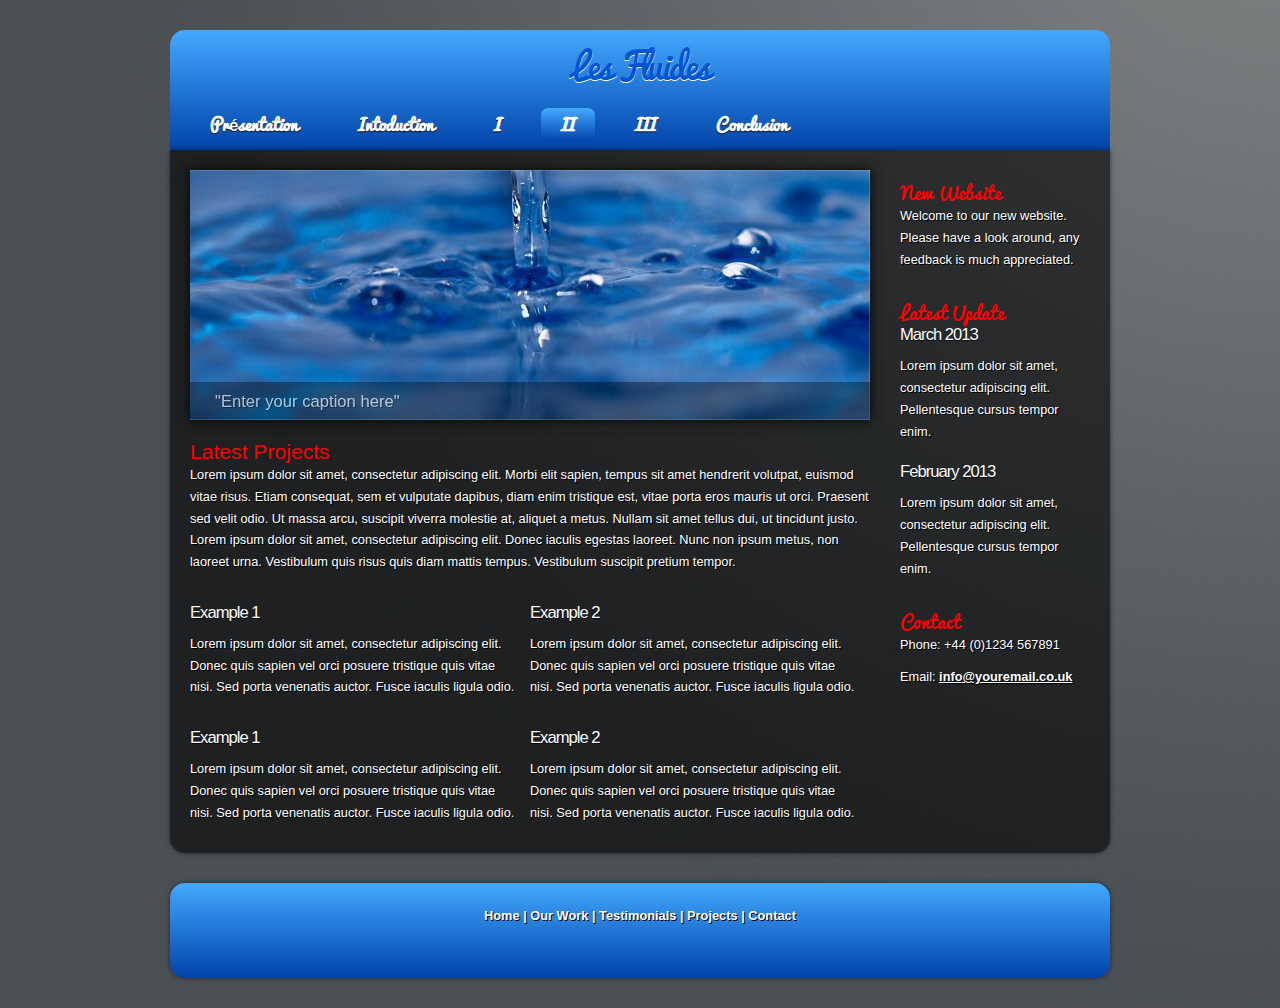
<file: HTML - CSS/Site Web TPE/freehtml5water/II).html>
<!DOCTYPE html> 
<html>

<head>
  <title> Les Fluides </title>
  <meta name="description" content="website description" />
  <meta name="keywords" content="website keywords, website keywords" />
  <meta http-equiv="content-type" content="text/html; charset=windows-1252" />
  <link rel="stylesheet" type="text/css" href="css/style.css" />
  <!-- modernizr enables HTML5 elements and feature detects -->
  <script type="text/javascript" src="js/modernizr-1.5.min.js"></script>
</head>

<body>
  <div id="main">
	
    <header>
	  <div id="strapline">
	    <div id="welcome_slogan">
	      <h3> Les Fluides </h3>
	    </div><!--close welcome_slogan-->
      </div><!--close strapline-->	  
	  <nav>
	    <div id="menubar">
          <ul id="nav">
            <li><a href="Pr�sentation.html"> Pr�sentation </a></li>
            <li><a href="Introduction.html"> Intoduction </a></li>
            <li><a href="I).html"> I </a></li>
            <li class="current"><a href="II).html"> II </a></li>
            <li><a href="III).html"> III </a></li>
			<li><a href="Conclusion.html"> Conclusion </a></li>
          </ul>
        </div><!--close menubar-->	
      </nav>
    </header>
    
	<div id="site_content">

	  <div class="sidebar_container">       
		<div class="sidebar">
          <div class="sidebar_item">
            <h2>New Website</h2>
            <p>Welcome to our new website. Please have a look around, any feedback is much appreciated.</p>
          </div><!--close sidebar_item--> 
        </div><!--close sidebar-->     		
		<div class="sidebar">
          <div class="sidebar_item">
            <h2>Latest Update</h2>
            <h3>March 2013</h3>
            <p>Lorem ipsum dolor sit amet, consectetur adipiscing elit. Pellentesque cursus tempor enim.</p>         
		  </div><!--close sidebar_item--> 
        </div><!--close sidebar-->
		<div class="sidebar">
          <div class="sidebar_item">
            <h3>February 2013</h3>
            <p>Lorem ipsum dolor sit amet, consectetur adipiscing elit. Pellentesque cursus tempor enim.</p>         
		  </div><!--close sidebar_item--> 
        </div><!--close sidebar-->  		
        <div class="sidebar">
          <div class="sidebar_item">
            <h2>Contact</h2>
            <p>Phone: +44 (0)1234 567891</p>
            <p>Email: <a href="mailto:info@youremail.co.uk">info@youremail.co.uk</a></p>
          </div><!--close sidebar_item--> 
        </div><!--close sidebar-->
       </div><!--close sidebar_container-->	
	   
      <div class="slideshow">
	    <ul class="slideshow">
          <li class="show"><img width="680" height="250" src="images/home_1.jpg" alt="&quot;Enter your caption here&quot;" /></li>
          <li><img width="680" height="250" src="images/home_2.jpg" alt="&quot;Enter your caption here&quot;" /></li>
        </ul> 
	  </div>	   
	
	  <div id="content">
        <div class="content_item">
          <h2>Latest Projects</h2>
		    <p>Lorem ipsum dolor sit amet, consectetur adipiscing elit. Morbi elit sapien, tempus sit amet hendrerit volutpat, euismod vitae risus. Etiam consequat, sem et vulputate dapibus, diam enim tristique est, vitae porta eros mauris ut orci. Praesent sed velit odio. Ut massa arcu, suscipit viverra molestie at, aliquet a metus. Nullam sit amet tellus dui, ut tincidunt justo. Lorem ipsum dolor sit amet, consectetur adipiscing elit. Donec iaculis egestas laoreet. Nunc non ipsum metus, non laoreet urna. Vestibulum quis risus quis diam mattis tempus. Vestibulum suscipit pretium tempor. </p>
            <div class="content_container">       
			  <h3>Example 1</h3>
			  <p>Lorem ipsum dolor sit amet, consectetur adipiscing elit. Donec quis sapien vel orci posuere tristique quis vitae nisi. Sed porta venenatis auctor. Fusce iaculis ligula odio.</p>
            </div><!--close content_container-->
            <div class="content_container">			  
			  <h3>Example 2</h3>
			  <p>Lorem ipsum dolor sit amet, consectetur adipiscing elit. Donec quis sapien vel orci posuere tristique quis vitae nisi. Sed porta venenatis auctor. Fusce iaculis ligula odio.</p>
			</div><!--close content_container-->
            <div class="content_container">       
			  <h3>Example 1</h3>
			  <p>Lorem ipsum dolor sit amet, consectetur adipiscing elit. Donec quis sapien vel orci posuere tristique quis vitae nisi. Sed porta venenatis auctor. Fusce iaculis ligula odio.</p>
            </div><!--close content_container-->
            <div class="content_container">			  
			  <h3>Example 2</h3>
			  <p>Lorem ipsum dolor sit amet, consectetur adipiscing elit. Donec quis sapien vel orci posuere tristique quis vitae nisi. Sed porta venenatis auctor. Fusce iaculis ligula odio.</p>
			</div><!--close content_container-->
	    </div><!--close content_item-->
      </div><!--close content-->   
	</div><!--close site_content-->  	
    <footer>
	  <a href="index.html">Home</a> | <a href="ourwork.html">Our Work</a> | <a href="testimonials.html">Testimonials</a> | <a href="projects.html">Projects</a> | <a href="contact.html">Contact</a><br/><br/>
    </footer>
  </div><!--close main-->
  
  <!-- javascript at the bottom for fast page loading -->
  <script type="text/javascript" src="js/jquery.min.js"></script>
  <script type="text/javascript" src="js/image_slide.js"></script>
  
</body>
</html>
</file>
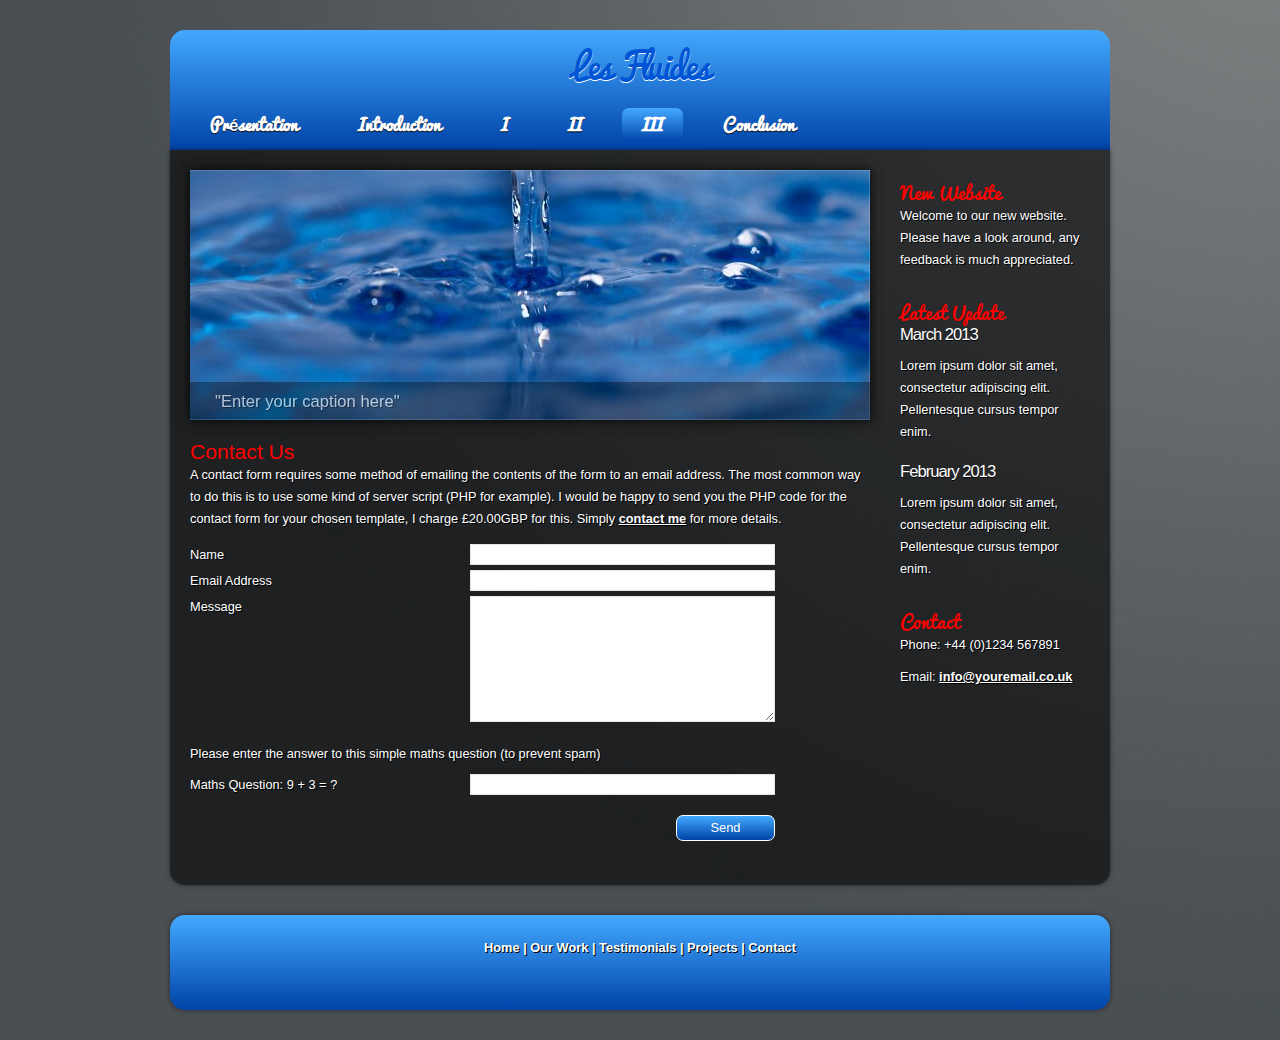
<file: HTML - CSS/Site Web TPE/freehtml5water/III).html>
<!DOCTYPE html> 
<html>

<head>
  <title> Les Fluides </title>
  <meta name="description" content="website description" />
  <meta name="keywords" content="website keywords, website keywords" />
  <meta http-equiv="content-type" content="text/html; charset=windows-1252" />
  <link rel="stylesheet" type="text/css" href="css/style.css" />
  <!-- modernizr enables HTML5 elements and feature detects -->
  <script type="text/javascript" src="js/modernizr-1.5.min.js"></script>
</head>

<body>
  <div id="main">

    <header>
	  <div id="strapline">
	    <div id="welcome_slogan">
	      <h3> Les Fluides </h3>
	    </div><!--close welcome_slogan-->
      </div><!--close strapline-->	  
	  <nav>
	    <div id="menubar">
          <ul id="nav">
            <li><a href="Pr�sentation.html"> Pr�sentation </a></li>
            <li><a href="Introduction.html"> Introduction </a></li>
            <li><a href="I).html"> I</a></li>
            <li><a href="II).html"> II </a></li>
            <li class="current"><a href="III).html"> III </a></li>
			<li><a href="Conclusion.html"> Conclusion </a></li>
          </ul>
        </div><!--close menubar-->	
      </nav>
    </header>
    
	<div id="site_content">

	  <div class="sidebar_container">       
		<div class="sidebar">
          <div class="sidebar_item">
            <h2>New Website</h2>
            <p>Welcome to our new website. Please have a look around, any feedback is much appreciated.</p>
          </div><!--close sidebar_item--> 
        </div><!--close sidebar-->     		
		<div class="sidebar">
          <div class="sidebar_item">
            <h2>Latest Update</h2>
            <h3>March 2013</h3>
            <p>Lorem ipsum dolor sit amet, consectetur adipiscing elit. Pellentesque cursus tempor enim.</p>         
		  </div><!--close sidebar_item--> 
        </div><!--close sidebar-->
		<div class="sidebar">
          <div class="sidebar_item">
            <h3>February 2013</h3>
            <p>Lorem ipsum dolor sit amet, consectetur adipiscing elit. Pellentesque cursus tempor enim.</p>         
		  </div><!--close sidebar_item--> 
        </div><!--close sidebar-->  		
        <div class="sidebar">
          <div class="sidebar_item">
            <h2>Contact</h2>
            <p>Phone: +44 (0)1234 567891</p>
            <p>Email: <a href="mailto:info@youremail.co.uk">info@youremail.co.uk</a></p>
          </div><!--close sidebar_item--> 
        </div><!--close sidebar-->
       </div><!--close sidebar_container-->	
	   
      <div class="slideshow">
	    <ul class="slideshow">
          <li class="show"><img width="680" height="250" src="images/home_1.jpg" alt="&quot;Enter your caption here&quot;" /></li>
          <li><img width="680" height="250" src="images/home_2.jpg" alt="&quot;Enter your caption here&quot;" /></li>
        </ul> 
	  </div>
	
	  <div id="content">
        <div class="content_item">
		  <div class="form_settings">
            <h2>Contact Us</h2>
            <p style="padding-bottom: 15px;">A contact form requires some method of emailing the contents of the form to an email address. The most common way to do this is to use some kind of server script (PHP for example). I would be happy to send you the PHP code for the contact form for your chosen template, I charge &pound;20.00GBP for this. Simply <a href="http://www.freehtml5templates.co.uk/contact.php">contact me</a> for more details.</p>           
			<p><span>Name</span><input class="contact" type="text" name="your_name" value="" /></p>
            <p><span>Email Address</span><input class="contact" type="text" name="your_email" value="" /></p>
			<p><span>Message</span><textarea class="contact textarea" rows="8" cols="50" name="your_message"></textarea></p>
            <p style="padding: 10px 0 10px 0;">Please enter the answer to this simple maths question (to prevent spam)</p>
			<p><span>Maths Question: 9 + 3 = ?</span><input type="text" name="user_answer" class="contact" /><input type="hidden" name="answer" value="4d76fe9775" /></p>
            <p style="padding-top: 15px"><span>&nbsp;</span><input class="submit" type="submit" name="contact_submitted" value="Send" /></p>
          </div><!--close form_settings-->
		</div><!--close content_item-->
      </div><!--close content-->   
	</div><!--close site_content-->  	
    <footer>
	  <a href="index.html">Home</a> | <a href="ourwork.html">Our Work</a> | <a href="testimonials.html">Testimonials</a> | <a href="projects.html">Projects</a> | <a href="contact.html">Contact</a><br/><br/>
    </footer>  
  </div><!--close main-->

  <!-- javascript at the bottom for fast page loading -->
  <script type="text/javascript" src="js/jquery.min.js"></script>
  <script type="text/javascript" src="js/image_slide.js"></script>	
  
</body>
</html>
</file>
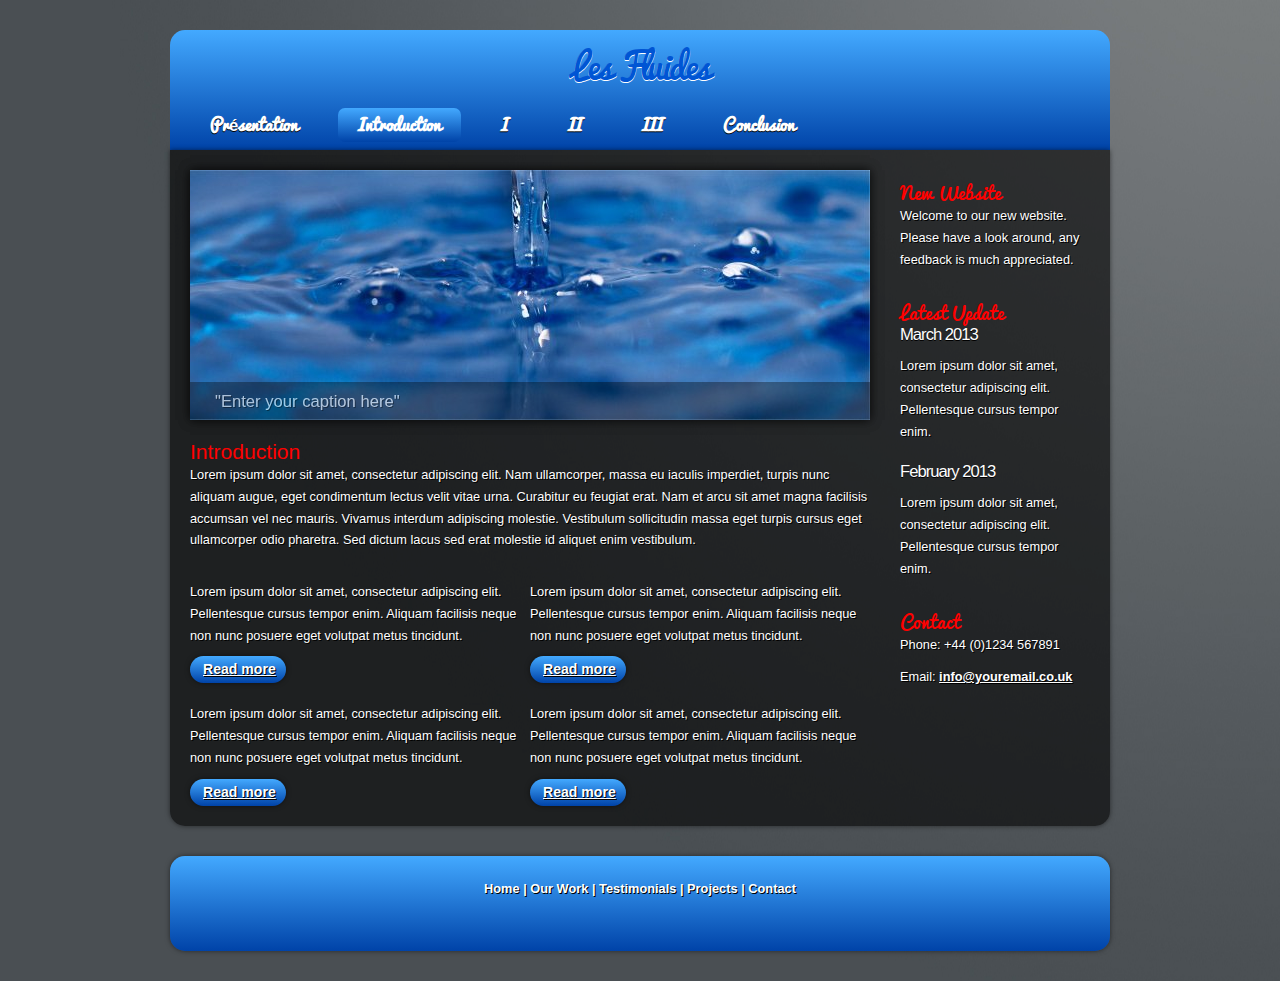
<file: HTML - CSS/Site Web TPE/freehtml5water/Introduction.html>
<!DOCTYPE html> 
<html>

<head>
  <title> Les Fluides </title>
  <meta name="description" content="website description" />
  <meta name="keywords" content="website keywords, website keywords" />
  <meta http-equiv="content-type" content="text/html; charset=windows-1252" />
  <link rel="stylesheet" type="text/css" href="css/style.css" />
  <!-- modernizr enables HTML5 elements and feature detects -->
  <script type="text/javascript" src="js/modernizr-1.5.min.js"></script>
</head>

<body>
  <div id="main">
    
    <header>
	  <div id="strapline">
	    <div id="welcome_slogan">
	      <h3> Les Fluides </h3>
	    </div><!--close welcome_slogan-->
      </div><!--close strapline-->	  
	  <nav>
	    <div id="menubar">
          <ul id="nav">
            <li><a href="Pr�sentation.html"> Pr�sentation </a></li>
            <li class="current"><a href="Introduction.html"> Introduction </a></li>
            <li><a href="I).html"> I </a></li>
            <li><a href="II).html"> II </a></li>
            <li><a href="III).html"> III </a></li>
			<li><a href="Conclusion.html"> Conclusion </a></li>
          </ul>
        </div><!--close menubar-->	
      </nav>
    </header>
    
	<div id="site_content">

	  <div class="sidebar_container">       
		<div class="sidebar">
          <div class="sidebar_item">
            <h2>New Website</h2>
            <p>Welcome to our new website. Please have a look around, any feedback is much appreciated.</p>
          </div><!--close sidebar_item--> 
        </div><!--close sidebar-->     		
		<div class="sidebar">
          <div class="sidebar_item">
            <h2>Latest Update</h2>
            <h3>March 2013</h3>
            <p>Lorem ipsum dolor sit amet, consectetur adipiscing elit. Pellentesque cursus tempor enim.</p>         
		  </div><!--close sidebar_item--> 
        </div><!--close sidebar-->
		<div class="sidebar">
          <div class="sidebar_item">
            <h3>February 2013</h3>
            <p>Lorem ipsum dolor sit amet, consectetur adipiscing elit. Pellentesque cursus tempor enim.</p>         
		  </div><!--close sidebar_item--> 
        </div><!--close sidebar-->  		
        <div class="sidebar">
          <div class="sidebar_item">
            <h2>Contact</h2>
            <p>Phone: +44 (0)1234 567891</p>
            <p>Email: <a href="mailto:info@youremail.co.uk">info@youremail.co.uk</a></p>
          </div><!--close sidebar_item--> 
        </div><!--close sidebar-->
       </div><!--close sidebar_container-->	
	
      <div class="slideshow">
	    <ul class="slideshow">
          <li class="show"><img width="680" height="250" src="images/home_1.jpg" alt="&quot;Enter your caption here&quot;" /></li>
          <li><img width="680" height="250" src="images/home_2.jpg" alt="&quot;Enter your caption here&quot;" /></li>
        </ul> 
	  </div>	
	
	  <div id="content">
        <div class="content_item">
          <h2> Introduction </h2>
			<p>Lorem ipsum dolor sit amet, consectetur adipiscing elit. Nam ullamcorper, massa eu iaculis imperdiet, turpis nunc aliquam augue, eget condimentum lectus velit vitae urna. Curabitur eu feugiat erat. Nam et arcu sit amet magna facilisis accumsan vel nec mauris. Vivamus interdum adipiscing molestie. Vestibulum sollicitudin massa eget turpis cursus eget ullamcorper odio pharetra. Sed dictum lacus sed erat molestie id aliquet enim vestibulum.</p>
		    <div class="content_container">
		      <p>Lorem ipsum dolor sit amet, consectetur adipiscing elit. Pellentesque cursus tempor enim. Aliquam facilisis neque non nunc posuere eget volutpat metus tincidunt.</p>
		    	<div class="button_small">
		        <a href="#">Read more</a>
		      </div><!--close button_small-->
		    </div><!--close content_container-->
            <div class="content_container">
		      <p>Lorem ipsum dolor sit amet, consectetur adipiscing elit. Pellentesque cursus tempor enim. Aliquam facilisis neque non nunc posuere eget volutpat metus tincidunt.</p>          
		    	<div class="button_small">
		        <a href="#">Read more</a>
		        </div><!--close button_small-->		  
		    </div><!--close content_container-->
		    <div class="content_container">
		      <p>Lorem ipsum dolor sit amet, consectetur adipiscing elit. Pellentesque cursus tempor enim. Aliquam facilisis neque non nunc posuere eget volutpat metus tincidunt.</p>
		    	<div class="button_small">
		        <a href="#">Read more</a>
		      </div><!--close button_small-->
		    </div><!--close content_container-->
            <div class="content_container">
		      <p>Lorem ipsum dolor sit amet, consectetur adipiscing elit. Pellentesque cursus tempor enim. Aliquam facilisis neque non nunc posuere eget volutpat metus tincidunt.</p>          
		    	<div class="button_small">
		        <a href="#">Read more</a>
		        </div><!--close button_small-->		  
		    </div><!--close content_container-->			
		</div><!--close content_item-->
      </div><!--close content-->   
	</div><!--close site_content-->  	
    <footer>
	  <a href="index.html">Home</a> | <a href="ourwork.html">Our Work</a> | <a href="testimonials.html">Testimonials</a> | <a href="projects.html">Projects</a> | <a href="contact.html">Contact</a><br/><br/>
    </footer>  
  </div><!--close main-->

  <!-- javascript at the bottom for fast page loading -->
  <script type="text/javascript" src="js/jquery.min.js"></script>
  <script type="text/javascript" src="js/image_slide.js"></script>	
  
</body>
</html>
</file>
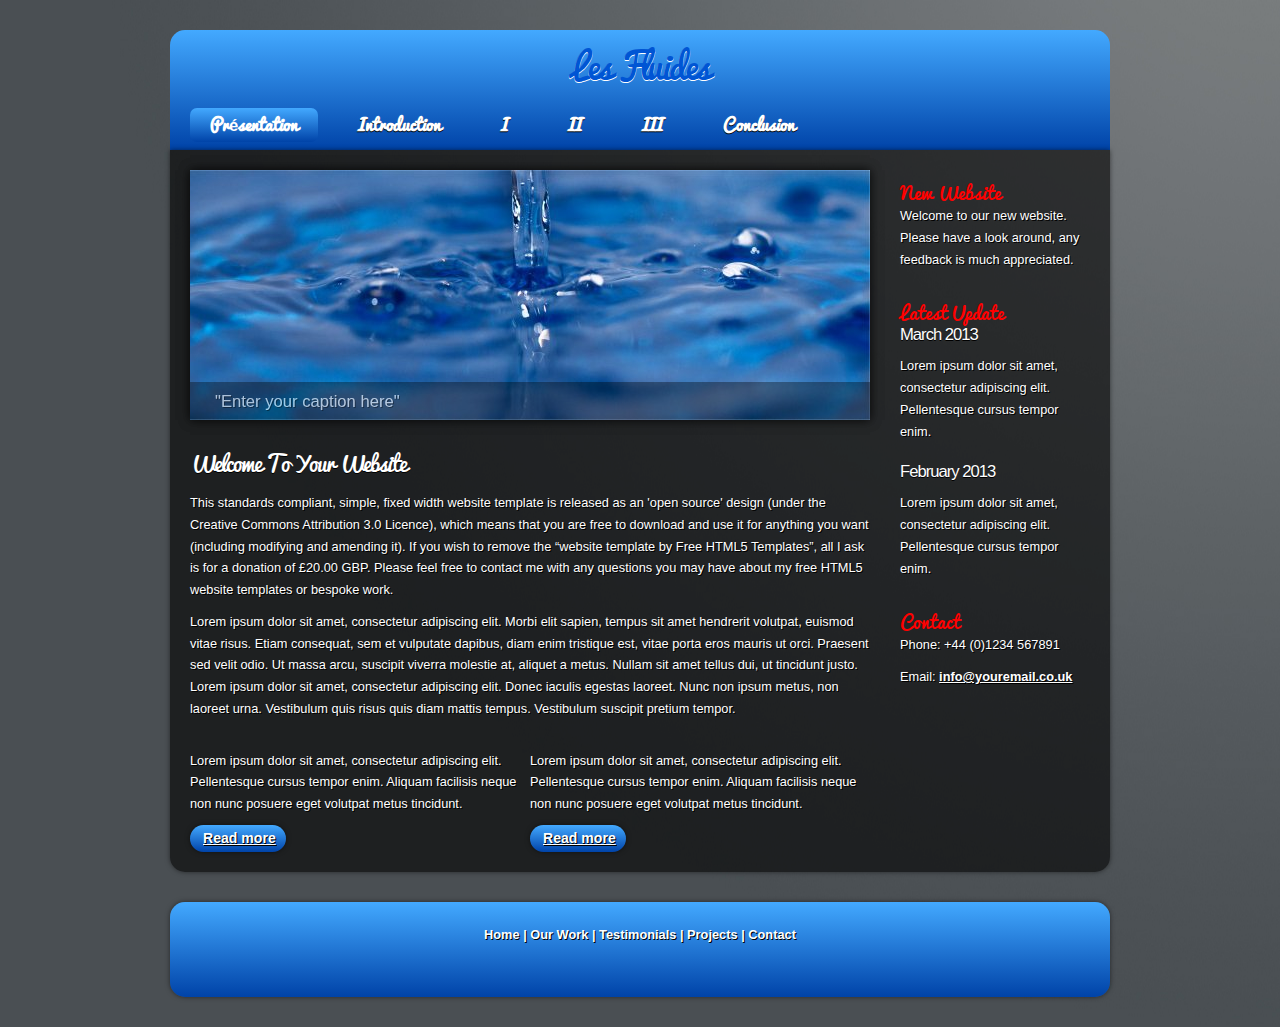
<file: HTML - CSS/Site Web TPE/freehtml5water/Présentation.html>
<!DOCTYPE html> 
<html>

<head>
  <title> Les Fluides </title>
  <meta name="description" content="website description" />
  <meta name="keywords" content="website keywords, website keywords" />
  <meta http-equiv="content-type" content="text/html; charset=windows-1252" />
  <link rel="stylesheet" type="text/css" href="css/style.css" />
  <!-- modernizr enables HTML5 elements and feature detects -->
  <script type="text/javascript" src="js/modernizr-1.5.min.js"></script>
</head>

<body>
  <div id="main">		

    <header>
	  <div id="strapline">
	    <div id="welcome_slogan">
	      <h3> Les Fluides </h3>
	    </div><!--close welcome_slogan-->
      </div><!--close strapline-->	  
	  <nav>
	    <div id="menubar">
          <ul id="nav">
            <li class="current"><a href="Pr�sentaion.html"> Pr�sentation </a></li>
            <li><a href="Introduction.html"> Introduction </a></li>
            <li><a href="I).html"> I </a></li>
            <li><a href="II).html"> II </a></li>
            <li><a href="III).html"> III </a></li>
			<li><a href="Conclusion.html"> Conclusion </a></li>
          </ul>
        </div><!--close menubar-->	
      </nav>
    </header>
    
	<div id="site_content">		
	  
	  <div class="sidebar_container">       
		<div class="sidebar">
          <div class="sidebar_item">
            <h2>New Website</h2>
            <p>Welcome to our new website. Please have a look around, any feedback is much appreciated.</p>
          </div><!--close sidebar_item--> 
        </div><!--close sidebar-->     		
		<div class="sidebar">
          <div class="sidebar_item">
            <h2>Latest Update</h2>
            <h3>March 2013</h3>
            <p>Lorem ipsum dolor sit amet, consectetur adipiscing elit. Pellentesque cursus tempor enim.</p>         
		  </div><!--close sidebar_item--> 
        </div><!--close sidebar-->
		<div class="sidebar">
          <div class="sidebar_item">
            <h3>February 2013</h3>
            <p>Lorem ipsum dolor sit amet, consectetur adipiscing elit. Pellentesque cursus tempor enim.</p>         
		  </div><!--close sidebar_item--> 
        </div><!--close sidebar-->  		
        <div class="sidebar">
          <div class="sidebar_item">
            <h2>Contact</h2>
            <p>Phone: +44 (0)1234 567891</p>
            <p>Email: <a href="mailto:info@youremail.co.uk">info@youremail.co.uk</a></p>
          </div><!--close sidebar_item--> 
        </div><!--close sidebar-->
       </div><!--close sidebar_container-->	

      <div class="slideshow">
	    <ul class="slideshow">
          <li class="show"><img width="680" height="250" src="images/home_1.jpg" alt="&quot;Enter your caption here&quot;" /></li>
          <li><img width="680" height="250" src="images/home_2.jpg" alt="&quot;Enter your caption here&quot;" /></li>
        </ul> 
	  </div>
	   
	  <div id="content">
        <div class="content_item">
		  <h1>Welcome To Your Website</h1> 
          <p>This standards compliant, simple, fixed width website template is released as an 'open source' design (under the Creative Commons Attribution 3.0 Licence), which means that you are free to download and use it for anything you want (including modifying and amending it). If you wish to remove the &ldquo;website template by Free HTML5 Templates&rdquo;, all I ask is for a donation of &pound;20.00 GBP. Please feel free to contact me with any questions you may have about my free HTML5 website templates or bespoke work.</p>   		
		  <p>Lorem ipsum dolor sit amet, consectetur adipiscing elit. Morbi elit sapien, tempus sit amet hendrerit volutpat, euismod vitae risus. Etiam consequat, sem et vulputate dapibus, diam enim tristique est, vitae porta eros mauris ut orci. Praesent sed velit odio. Ut massa arcu, suscipit viverra molestie at, aliquet a metus. Nullam sit amet tellus dui, ut tincidunt justo. Lorem ipsum dolor sit amet, consectetur adipiscing elit. Donec iaculis egestas laoreet. Nunc non ipsum metus, non laoreet urna. Vestibulum quis risus quis diam mattis tempus. Vestibulum suscipit pretium tempor. </p>
	  
		  <div class="content_container">
		    <p>Lorem ipsum dolor sit amet, consectetur adipiscing elit. Pellentesque cursus tempor enim. Aliquam facilisis neque non nunc posuere eget volutpat metus tincidunt.</p>
		  	<div class="button_small">
		      <a href="#">Read more</a>
		    </div><!--close button_small-->
		  </div><!--close content_container-->
          <div class="content_container">
		    <p>Lorem ipsum dolor sit amet, consectetur adipiscing elit. Pellentesque cursus tempor enim. Aliquam facilisis neque non nunc posuere eget volutpat metus tincidunt.</p>          
		  	<div class="button_small">
		      <a href="#">Read more</a>
		    </div><!--close button_small-->		  
		  </div><!--close content_container-->	
		  
		</div><!--close content_item-->
      </div><!--close content-->   
	</div><!--close site_content-->  	

    <footer>
	  <a href="index.html">Home</a> | <a href="ourwork.html">Our Work</a> | <a href="testimonials.html">Testimonials</a> | <a href="projects.html">Projects</a> | <a href="contact.html">Contact</a><br/><br/>
    </footer>
	
  </div><!--close main-->
  
  <!-- javascript at the bottom for fast page loading -->
  <script type="text/javascript" src="js/jquery.min.js"></script>
  <script type="text/javascript" src="js/image_slide.js"></script>
  
</body>
</html>
</file>
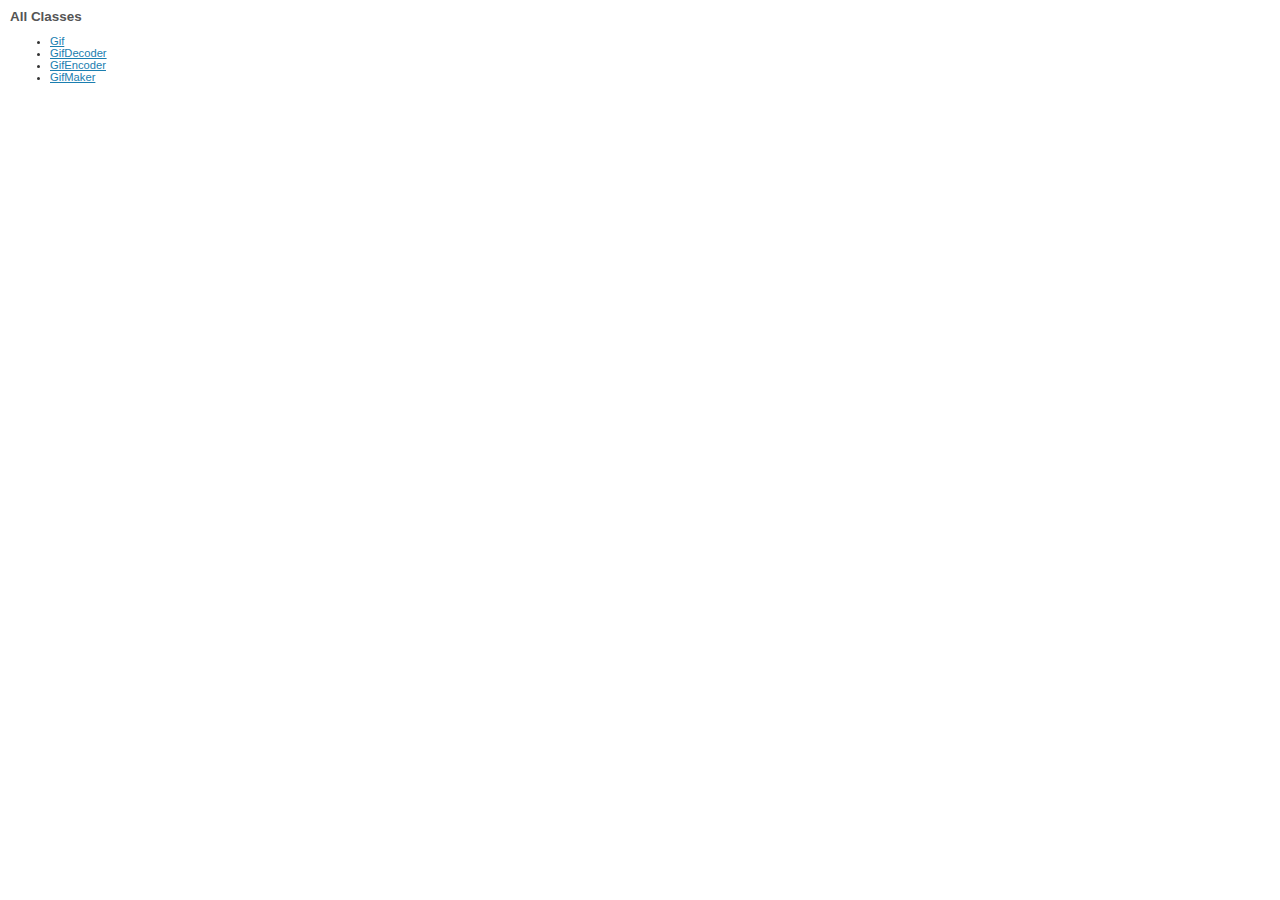
<file: JAVA/Projet ISN L-A Alexandre (PACMAN JAVA)/Pacman/libraries/gifAnimation/reference/allclasses-frame.html>
<!DOCTYPE HTML PUBLIC "-//W3C//DTD HTML 4.01 Transitional//EN" "http://www.w3.org/TR/html4/loose.dtd">
<!-- NewPage -->
<html lang="en">
<head>
<!-- Generated by javadoc (1.8.0_45) on Tue Sep 29 23:37:43 CEST 2015 -->
<title>All Classes (Javadocs: GifAnimation)</title>
<meta name="date" content="2015-09-29">
<link rel="stylesheet" type="text/css" href="stylesheet.css" title="Style">
<script type="text/javascript" src="script.js"></script>
</head>
<body>
<h1 class="bar">All&nbsp;Classes</h1>
<div class="indexContainer">
<ul>
<li><a href="gifAnimation/Gif.html" title="class in gifAnimation" target="classFrame">Gif</a></li>
<li><a href="gifAnimation/GifDecoder.html" title="class in gifAnimation" target="classFrame">GifDecoder</a></li>
<li><a href="gifAnimation/GifEncoder.html" title="class in gifAnimation" target="classFrame">GifEncoder</a></li>
<li><a href="gifAnimation/GifMaker.html" title="class in gifAnimation" target="classFrame">GifMaker</a></li>
</ul>
</div>
</body>
</html>
</file>
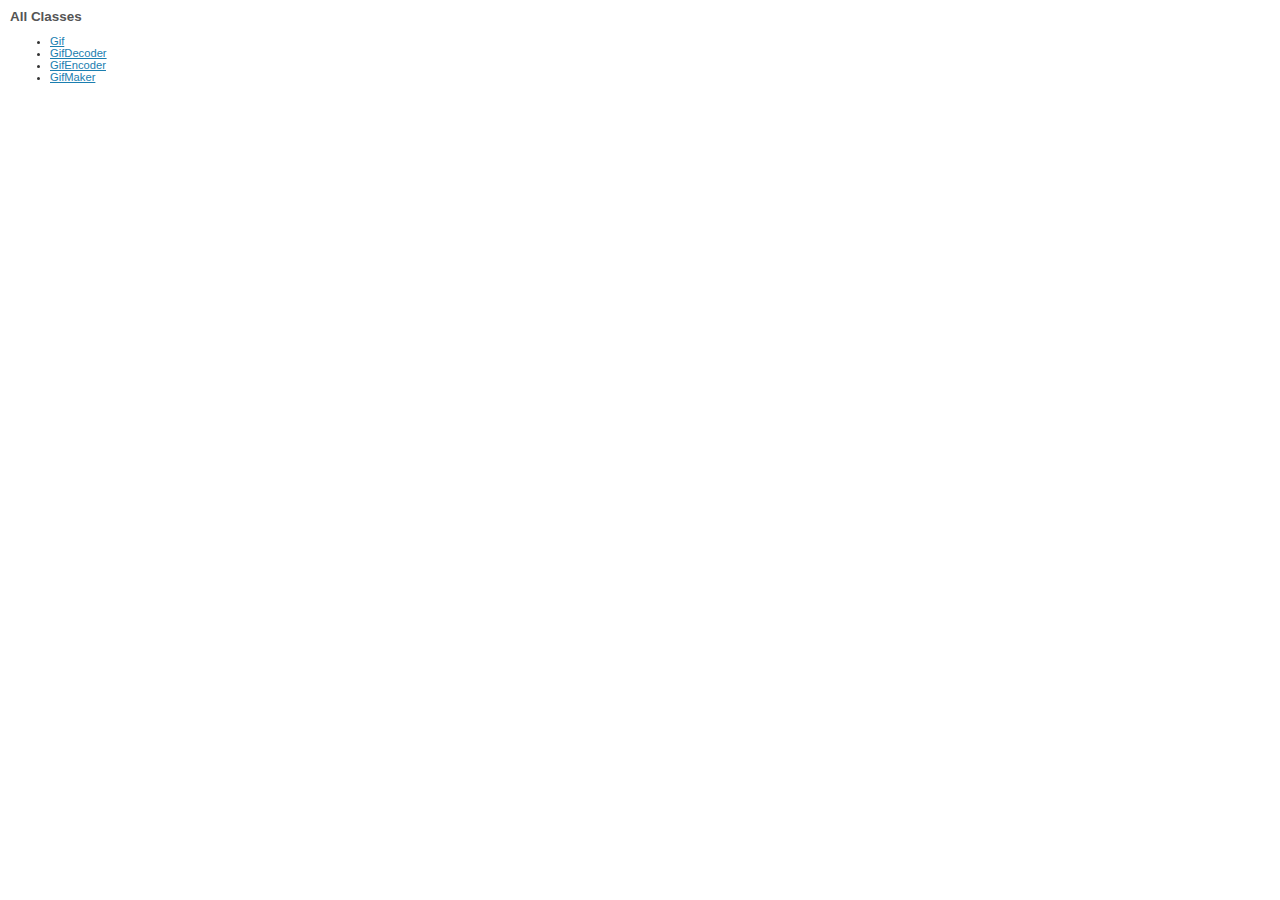
<file: JAVA/Projet ISN L-A Alexandre (PACMAN JAVA)/Pacman/libraries/gifAnimation/reference/allclasses-noframe.html>
<!DOCTYPE HTML PUBLIC "-//W3C//DTD HTML 4.01 Transitional//EN" "http://www.w3.org/TR/html4/loose.dtd">
<!-- NewPage -->
<html lang="en">
<head>
<!-- Generated by javadoc (1.8.0_45) on Tue Sep 29 23:37:43 CEST 2015 -->
<title>All Classes (Javadocs: GifAnimation)</title>
<meta name="date" content="2015-09-29">
<link rel="stylesheet" type="text/css" href="stylesheet.css" title="Style">
<script type="text/javascript" src="script.js"></script>
</head>
<body>
<h1 class="bar">All&nbsp;Classes</h1>
<div class="indexContainer">
<ul>
<li><a href="gifAnimation/Gif.html" title="class in gifAnimation">Gif</a></li>
<li><a href="gifAnimation/GifDecoder.html" title="class in gifAnimation">GifDecoder</a></li>
<li><a href="gifAnimation/GifEncoder.html" title="class in gifAnimation">GifEncoder</a></li>
<li><a href="gifAnimation/GifMaker.html" title="class in gifAnimation">GifMaker</a></li>
</ul>
</div>
</body>
</html>
</file>
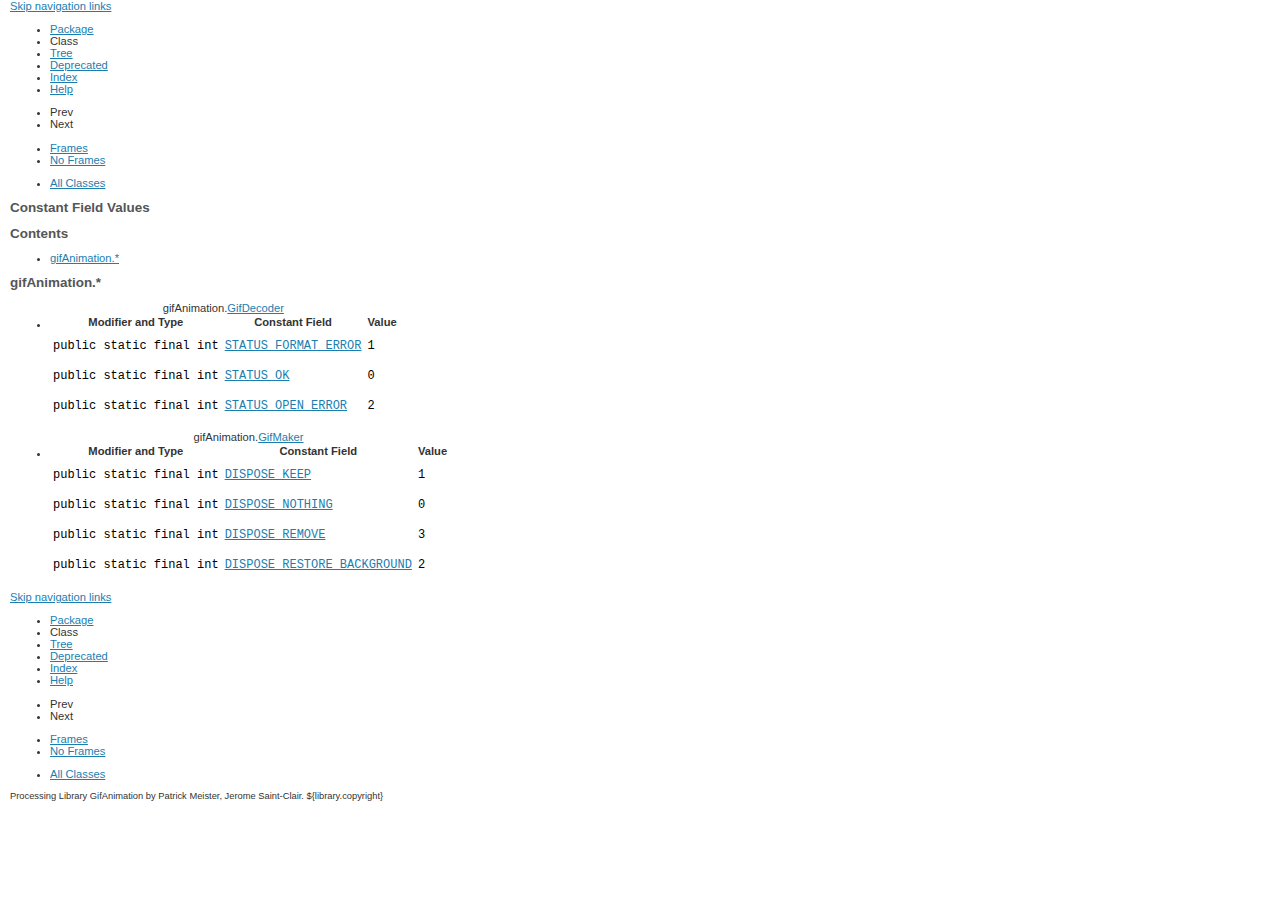
<file: JAVA/Projet ISN L-A Alexandre (PACMAN JAVA)/Pacman/libraries/gifAnimation/reference/constant-values.html>
<!DOCTYPE HTML PUBLIC "-//W3C//DTD HTML 4.01 Transitional//EN" "http://www.w3.org/TR/html4/loose.dtd">
<!-- NewPage -->
<html lang="en">
<head>
<!-- Generated by javadoc (1.8.0_45) on Tue Sep 29 23:37:43 CEST 2015 -->
<title>Constant Field Values (Javadocs: GifAnimation)</title>
<meta name="date" content="2015-09-29">
<link rel="stylesheet" type="text/css" href="stylesheet.css" title="Style">
<script type="text/javascript" src="script.js"></script>
</head>
<body>
<script type="text/javascript"><!--
    try {
        if (location.href.indexOf('is-external=true') == -1) {
            parent.document.title="Constant Field Values (Javadocs: GifAnimation)";
        }
    }
    catch(err) {
    }
//-->
</script>
<noscript>
<div>JavaScript is disabled on your browser.</div>
</noscript>
<!-- ========= START OF TOP NAVBAR ======= -->
<div class="topNav"><a name="navbar.top">
<!--   -->
</a>
<div class="skipNav"><a href="#skip.navbar.top" title="Skip navigation links">Skip navigation links</a></div>
<a name="navbar.top.firstrow">
<!--   -->
</a>
<ul class="navList" title="Navigation">
<li><a href="gifAnimation/package-summary.html">Package</a></li>
<li>Class</li>
<li><a href="overview-tree.html">Tree</a></li>
<li><a href="deprecated-list.html">Deprecated</a></li>
<li><a href="index-all.html">Index</a></li>
<li><a href="help-doc.html">Help</a></li>
</ul>
</div>
<div class="subNav">
<ul class="navList">
<li>Prev</li>
<li>Next</li>
</ul>
<ul class="navList">
<li><a href="index.html?constant-values.html" target="_top">Frames</a></li>
<li><a href="constant-values.html" target="_top">No&nbsp;Frames</a></li>
</ul>
<ul class="navList" id="allclasses_navbar_top">
<li><a href="allclasses-noframe.html">All&nbsp;Classes</a></li>
</ul>
<div>
<script type="text/javascript"><!--
  allClassesLink = document.getElementById("allclasses_navbar_top");
  if(window==top) {
    allClassesLink.style.display = "block";
  }
  else {
    allClassesLink.style.display = "none";
  }
  //-->
</script>
</div>
<a name="skip.navbar.top">
<!--   -->
</a></div>
<!-- ========= END OF TOP NAVBAR ========= -->
<div class="header">
<h1 title="Constant Field Values" class="title">Constant Field Values</h1>
<h2 title="Contents">Contents</h2>
<ul>
<li><a href="#gifAnimation">gifAnimation.*</a></li>
</ul>
</div>
<div class="constantValuesContainer"><a name="gifAnimation">
<!--   -->
</a>
<h2 title="gifAnimation">gifAnimation.*</h2>
<ul class="blockList">
<li class="blockList">
<table class="constantsSummary" border="0" cellpadding="3" cellspacing="0" summary="Constant Field Values table, listing constant fields, and values">
<caption><span>gifAnimation.<a href="gifAnimation/GifDecoder.html" title="class in gifAnimation">GifDecoder</a></span><span class="tabEnd">&nbsp;</span></caption>
<tr>
<th class="colFirst" scope="col">Modifier and Type</th>
<th scope="col">Constant Field</th>
<th class="colLast" scope="col">Value</th>
</tr>
<tbody>
<tr class="altColor">
<td class="colFirst"><a name="gifAnimation.GifDecoder.STATUS_FORMAT_ERROR">
<!--   -->
</a><code>public&nbsp;static&nbsp;final&nbsp;int</code></td>
<td><code><a href="gifAnimation/GifDecoder.html#STATUS_FORMAT_ERROR">STATUS_FORMAT_ERROR</a></code></td>
<td class="colLast"><code>1</code></td>
</tr>
<tr class="rowColor">
<td class="colFirst"><a name="gifAnimation.GifDecoder.STATUS_OK">
<!--   -->
</a><code>public&nbsp;static&nbsp;final&nbsp;int</code></td>
<td><code><a href="gifAnimation/GifDecoder.html#STATUS_OK">STATUS_OK</a></code></td>
<td class="colLast"><code>0</code></td>
</tr>
<tr class="altColor">
<td class="colFirst"><a name="gifAnimation.GifDecoder.STATUS_OPEN_ERROR">
<!--   -->
</a><code>public&nbsp;static&nbsp;final&nbsp;int</code></td>
<td><code><a href="gifAnimation/GifDecoder.html#STATUS_OPEN_ERROR">STATUS_OPEN_ERROR</a></code></td>
<td class="colLast"><code>2</code></td>
</tr>
</tbody>
</table>
</li>
<li class="blockList">
<table class="constantsSummary" border="0" cellpadding="3" cellspacing="0" summary="Constant Field Values table, listing constant fields, and values">
<caption><span>gifAnimation.<a href="gifAnimation/GifMaker.html" title="class in gifAnimation">GifMaker</a></span><span class="tabEnd">&nbsp;</span></caption>
<tr>
<th class="colFirst" scope="col">Modifier and Type</th>
<th scope="col">Constant Field</th>
<th class="colLast" scope="col">Value</th>
</tr>
<tbody>
<tr class="altColor">
<td class="colFirst"><a name="gifAnimation.GifMaker.DISPOSE_KEEP">
<!--   -->
</a><code>public&nbsp;static&nbsp;final&nbsp;int</code></td>
<td><code><a href="gifAnimation/GifMaker.html#DISPOSE_KEEP">DISPOSE_KEEP</a></code></td>
<td class="colLast"><code>1</code></td>
</tr>
<tr class="rowColor">
<td class="colFirst"><a name="gifAnimation.GifMaker.DISPOSE_NOTHING">
<!--   -->
</a><code>public&nbsp;static&nbsp;final&nbsp;int</code></td>
<td><code><a href="gifAnimation/GifMaker.html#DISPOSE_NOTHING">DISPOSE_NOTHING</a></code></td>
<td class="colLast"><code>0</code></td>
</tr>
<tr class="altColor">
<td class="colFirst"><a name="gifAnimation.GifMaker.DISPOSE_REMOVE">
<!--   -->
</a><code>public&nbsp;static&nbsp;final&nbsp;int</code></td>
<td><code><a href="gifAnimation/GifMaker.html#DISPOSE_REMOVE">DISPOSE_REMOVE</a></code></td>
<td class="colLast"><code>3</code></td>
</tr>
<tr class="rowColor">
<td class="colFirst"><a name="gifAnimation.GifMaker.DISPOSE_RESTORE_BACKGROUND">
<!--   -->
</a><code>public&nbsp;static&nbsp;final&nbsp;int</code></td>
<td><code><a href="gifAnimation/GifMaker.html#DISPOSE_RESTORE_BACKGROUND">DISPOSE_RESTORE_BACKGROUND</a></code></td>
<td class="colLast"><code>2</code></td>
</tr>
</tbody>
</table>
</li>
</ul>
</div>
<!-- ======= START OF BOTTOM NAVBAR ====== -->
<div class="bottomNav"><a name="navbar.bottom">
<!--   -->
</a>
<div class="skipNav"><a href="#skip.navbar.bottom" title="Skip navigation links">Skip navigation links</a></div>
<a name="navbar.bottom.firstrow">
<!--   -->
</a>
<ul class="navList" title="Navigation">
<li><a href="gifAnimation/package-summary.html">Package</a></li>
<li>Class</li>
<li><a href="overview-tree.html">Tree</a></li>
<li><a href="deprecated-list.html">Deprecated</a></li>
<li><a href="index-all.html">Index</a></li>
<li><a href="help-doc.html">Help</a></li>
</ul>
</div>
<div class="subNav">
<ul class="navList">
<li>Prev</li>
<li>Next</li>
</ul>
<ul class="navList">
<li><a href="index.html?constant-values.html" target="_top">Frames</a></li>
<li><a href="constant-values.html" target="_top">No&nbsp;Frames</a></li>
</ul>
<ul class="navList" id="allclasses_navbar_bottom">
<li><a href="allclasses-noframe.html">All&nbsp;Classes</a></li>
</ul>
<div>
<script type="text/javascript"><!--
  allClassesLink = document.getElementById("allclasses_navbar_bottom");
  if(window==top) {
    allClassesLink.style.display = "block";
  }
  else {
    allClassesLink.style.display = "none";
  }
  //-->
</script>
</div>
<a name="skip.navbar.bottom">
<!--   -->
</a></div>
<!-- ======== END OF BOTTOM NAVBAR ======= -->
<p class="legalCopy"><small>Processing Library GifAnimation by Patrick Meister, Jerome Saint-Clair. ${library.copyright}</small></p>
</body>
</html>
</file>
<file: HTML - CSS/Site Web Présentation personnel/css.css>
html
{
	background-image: url("media_data/background.jpg");
	background-size: cover;
	text-shadow: 1px 1px #000;
	background-attachment: fixed;
}

#r6
{
	background-image: url("media_data/r6bb.jpg");
	background-attachment: fixed;
}

#menubar
{
	/*background: linear-gradient(#0043A8,#0043A8);*/
	background-color: #0043A8;
	width: 800px;
	height: 60px;
	text-align: center;
	margin: 0 auto;
}

#menubar li
{
	display: inline;
	padding: 10px 24px 10px 24px;
	background-color: #2F3AD7;
	width: 10px;
	height: 10px;
	text-align: center;
	border-radius: 20px;
	border: 1px solid #000;
}

#menubar a:hover
{
	text-decoration: underline;
}

a
{
	text-decoration: none;
	color: white;
	text-align: center;
}

h1
{
	background: linear-gradient(#43A9FF,#0043A8);
	font-family: Century; 
	padding: 5px 0px 5px 0px;
	color: #000;
	text-align: center;
	border-radius: 20px 20px 0px 0px;
	width: 800px;
	height: 60px;
	background-color: #0055FF;
	margin: 0 auto;
	line-height: 60px;
}

h2
{
	color: #FF0000;
	text-decoration: underline;
}
#texte
{
	background-color: #404040;
	width: 760px;
	text-align: justify;
	color: #FFF;
	margin: 0 auto;
	padding: 20px;
}

#texte a:hover
{
	text-decoration: underline;
}

#afficher 
{
	position: fixed;
	left: 0;
	right: 0;
	bottom: 0;
	background-color: #0055FF;
	width: 800px;
	height: 60px;
	text-align: center;
	margin: 0 auto;
	Font-Weight: Bold;
	background: linear-gradient(#0043A8,#2C8FE4 );
}

#divmenu 
{
	display:none;
	background-color: #0055FF;
	width: 800px;
	height: 60px;
	text-align: center;
	margin: 0 auto;
	margin-top:-15px;
	background: linear-gradient(#0043A8,#2C8FE4 );
}

#divmenu a:hover
{
	text-decoration: underline;
}

#afficher:target #divmenu
{
	display:block;
}

/*
.masquer 
{
	display:none;
}

#afficher:target .masquer 
{
	display:inline;
}

#afficher:target .afficher 
{
	display:none;
}
*/

#afficher a:hover
{
	text-decoration: underline;
	Font-Weight: Bold;
}

#imgAT
{
	padding: 2px 5px 0px 5px;
	float: right;
	clear: right;
}

#sommaire
{
	margin-left: 20px;
}

#sommaire a:hover
{
	text-decoration: underline;
}
</file>
<file: HTML - CSS/Site Web TPE/freehtml5water/css/style.css>
@font-face { 
  font-family: PacificoRegular; 
    src: url('../fonts/Pacifico-webfont.eot'); 
    src: local("PacificoRegular"), url('../fonts/Pacifico-webfont.ttf'); 
} 

html
{ height: 100%;}

*
{ margin: 0;
  padding: 0;}

body
{ font: normal 80% Arial, Helvetica, sans-serif;
  color: #000;
}

/* tell the browser to render HTML 5 elements as block */
article, aside, figure, footer, header, hgroup, nav, section { 
  display:block;
}

p
{ padding: 0 0 10px 0;
  color: #FFF;
  text-shadow: 1px 1px #000;
  line-height: 1.7em;
  font-size: 100% }

img
{ border: 0;}

h1, h3, h4, h5, h6 
{ font: normal 175% 'PacificoRegular', Arial, sans-serif;
  color: #FFF;
  text-shadow: 0px 1px 0px #000;
  letter-spacing: -1px;
  margin: 0 0 10px 0;}

h2
{ font: normal 165% Arial, Helvetica, sans-serif;
 color: #FF0000
 }

h3
{ font: normal 130% Arial, Helvetica, sans-serif;}

h4, h5, h6
{ margin: 0;
  padding: 0 0 0px 0;
  font: normal 150% Arial, Helvetica, sans-serif;
  color: #FFF;
  line-height: 1.5em;}

h5, h6
{ font: normal 95% Arial, Helvetica, sans-serif;
  color: #888;
  padding-bottom: 15px;}
  
span
{ color: #43A9FF;
  text-shadow: 0px 1px 0px #FFF;}

a, a:hover
{ color: #FFF;
  background: transparent;
  font-weight: bold;
  outline: none;
  text-decoration: underline;}

a:hover
{ text-decoration: none;}

ul
{ margin: 2px 0 22px 30px;
  line-height: 1.7em;
  font-style: normal;
  font-size: 100%;}

ol
{ margin: 8px 0 22px 20px;}

ol li
{ margin: 0 0 11px 0;}

#main, header, #banner, #menubar, #site_content, footer, #content_grey, nav
{ margin-left: auto; 
  margin-right: auto;}

#main
{ padding: 30px 0px;
  background: transparent url(../images/background.jpg) no-repeat;}
  
header
{ height: 120px;
  width: 940px;
  background: #0043A8;
  background: -moz-linear-gradient(#43A9FF, #0043A8);
  background: -o-linear-gradient(#43A9FF, #0043A8);
  background: -webkit-linear-gradient(#43A9FF, #0043A8);
  border-radius: 15px 15px 0px 0px;
  -moz-border-radius: 15px 15px 0px 0px;
  -webkit-border: 15px 15px 0px 0px;  }
 
nav
{ height: 50px;}  
  
#menubar
{ width: 940px;
  height: 50px;
  text-align: center; 
  margin: 0 auto;}  
  
#strapline
{ width: 940px;
  height: 60px;
  padding-bottom: 10px;
  text-align: center; 
  margin: 0 auto;} 
  
#welcome_slogan
{ width: 940px;
  float: left;
  height: 50px;
  margin: 0 auto;}    
  
#welcome_slogan H3
{ font: normal 275% 'PacificoRegular', Arial, sans-serif;
  letter-spacing: -2px;
  text-shadow: 0px 1px 0px #FFF;
  color: #0055D4;} 
  
ul#nav
{ margin:0;}

ul#nav li
{ padding: 0 0 0 0px;
  list-style: none;
  margin: 2px 0 0 0;
  display: inline;
  background: transparent;}

ul#nav li a
{ float: left;
  font: bold 130% 'PacificoRegular', Arial, sans-serif;
  height: 24px;
  margin: 8px 0 0 20px;
  text-shadow: 0px 1px 0px #000;
  padding: 0px 20px 10px 20px;
  background: transparent; 
  border-radius: 7px 7px 7px 7px;
  -moz-border-radius: 7px 7px 7px 7px;
  -webkit-border: 7px 7px 7px 7px;
  text-align: center;
  color: #FFF;
  text-decoration: none;} 
  
ul#nav li.current a, ul#nav li:hover a
{ color: #FFF;
  background: #0055D4;
  background: -moz-linear-gradient(#43A9FF, #0043A8);
  background: -o-linear-gradient(#43A9FF, #0043A8);
  background: -webkit-linear-gradient(#43A9FF, #0043A8);
  text-shadow: none;}

#site_content
{ width: 940px;
  overflow: hidden;
  margin-bottom: 30px;
  background: transparent url(../images/transparent.png) repeat;
  border-radius: 0px 0px 15px 15px;
  -moz-border-radius: 0px 0px 15px 15px;
  -webkit-border: 0px 0px 15px 15px;
  -webkit-box-shadow: rgba(0, 0, 0, 0.5) 0px 0px 5px;
  -moz-box-shadow: rgba(0, 0, 0, 0.5) 0px 0px 5px;
  box-shadow: rgba(0, 0, 0, 0.5) 0px 0px 5px;} 

.sidebar_container
{ float: right;
  margin: 20px 10px 0 10px;
  width: 210px;
  padding: 0;}

.sidebar
{ float: left;
  width: 190px;
  padding-left: 10px;
  margin-bottom: 10px;}

.sidebar_item
{ font: normal 100% Arial, Helvetica, sans-serif;
  width: 190px;}

.sidebar h2
{ padding: 5px 0 0 0;
  font: normal 140% 'PacificoRegular', Arial, sans-serif;
  height: 30px;}  

#content
{ width: 680px;
  margin: 0 0 20px 20px;
  float: left;}

.content_item
{ width: 680px;
  margin-top: 20px;
  margin-bottom: 20px;}
  
.content_container
{ width: 330px;
  margin: 20px 10px 0 0;
  float: left;}
  
footer
{ width: 940px;
  height: 50px;
  padding-top: 25px;
  padding-bottom: 20px;
  font-weight: bold;
  text-align: center; 
  text-shadow: 1px 1px #000;
  color: #FFF;
  background: #0043A8;
  background: -moz-linear-gradient(#43A9FF, #0043A8);
  background: -o-linear-gradient(#43A9FF, #0043A8);
  background: -webkit-linear-gradient(#43A9FF, #0043A8);
  border-radius: 15px 15px 15px 15px;
  -moz-border-radius: 15px 15px 15px 15px;
  -webkit-border: 15px 15px 15px 15px;
  -webkit-box-shadow: rgba(0, 0, 0, 0.5) 0px 0px 5px;
  -moz-box-shadow: rgba(0, 0, 0, 0.5) 0px 0px 5px;
  box-shadow: rgba(0, 0, 0, 0.5) 0px 0px 5px;}

footer a, footer a:hover
{ text-shadow: 1px 1px #FFF;
  color: #1D1D1D;
  text-decoration: none;
  padding-bottom: 20px;}

footer a:hover
{ text-decoration: underline;}

footer a, footer a:hover
{ text-shadow: 1px 1px #000;
  color: #FFF;
  text-decoration: none;}

footer a:hover
{ text-decoration: underline;}
  
 .readmore a
{ color: #FFF;
  text-shadow: 1px 1px #004C8C;}
 
 .button_small
{ font: normal 110% Arial, Helvetica, sans-serif;
  float: left;
  height: 15px;
  padding: 5px 10px 7px 8px;
  background: #0043A8;
  background: -moz-linear-gradient(#43A9FF, #0043A8);
  background: -o-linear-gradient(#43A9FF, #0043A8);
  background: -webkit-linear-gradient(#43A9FF, #0043A8);
  border-radius: 15px 15px 15px 15px;
  -moz-border-radius: 15px 15px 15px 15px;
  -webkit-border: 15px 15px 15px 15px;
  -webkit-box-shadow: rgba(0, 0, 0, 0.5) 0px 0px 5px;
  -moz-box-shadow: rgba(0, 0, 0, 0.5) 0px 0px 5px;
  box-shadow: rgba(0, 0, 0, 0.5) 0px 0px 5px;}
  
.button_small a
{ color: #FFF;
  padding-left: 5px;
  text-shadow: 1px 1px #000;}

.form_settings
{ margin: 15px 0 0 0;}

.form_settings p
{ padding: 0 0 4px 0;}

.form_settings span
{ float: left; 
  width: 280px; 
  text-align: left;
  text-shadow: none;
  color: #FFF;
  text-shadow: 1px 1px #000;}
  
.form_settings input, .form_settings textarea
{ padding: 2px; 
  width: 299px; 
  font: 100% arial; 
  border: 1px solid #E5E5DB; 
  background: #FFF; 
  color: #47433F;}
  
.form_settings input[type="checkbox"]
{ padding: 2px 0; 
  width: 15px; 
  font: 100% arial; 
  border: 0; 
  background: #FFF; 
  color: #47433F;
  margin: 28px 0;}

.form_settings .submit
{ font: 100% arial; 
  border: 1px solid; 
  width: 99px; 
  margin: 0 0 0 206px; 
  height: 26px;
  padding: 2px 0 3px 0;
  cursor: pointer; 
  background: #0043A8;
  background: -moz-linear-gradient(#43A9FF, #0043A8);
  background: -o-linear-gradient(#43A9FF, #0043A8);
  background: -webkit-linear-gradient(#43A9FF, #0043A8);
  color: #FFF;
  border-radius: 7px 7px 7px 7px;
  -moz-border-radius: 7px 7px 7px 7px;
  -webkit-border: 7px 7px 7px 7px;}

.slideshow
{  width: 680px;
  height: 250px;
  margin-left: 20px;
  -webkit-box-shadow: rgba(0, 0, 0, 0.5) 0px 0px 10px;
  -moz-box-shadow: rgba(0, 0, 0, 0.5) 0px 0px 10px;
  box-shadow: rgba(0, 0, 0, 0.5) 0px 0px 10px;}  
  
/* styling for the slideshow on the homepage */
ul.slideshow {
  list-style: none;
  width: 680px;
  height: 250px;
  overflow: hidden;
  position: relative;
  margin: 20px 0 0 0;}
  
ul.slideshow li {
  position: absolute;
  margin: 0;
  padding: 0;
  left: 0;
  right: 0;}
 
ul.slideshow li.show {
  z-index: 500;}
 
ul img {
  border: none;}
 
#slideshow-caption {
  width: 680px;
  height: 38px;
  position: absolute;
  bottom: 0;
  left: 0; 
  z-index: 500;}
 
#slideshow-caption .slideshow-caption-container {
  padding: 10px 25px 10px 25px; 
  background: transparent url(../images/transparent.png) repeat;  
  z-index: 1000;}
 
#slideshow-caption p {
  padding: 0;
  font: normal 130% arial, sans-serif;
  color: #FFF;
  text-shadow: 1px 1px #000;}
</file>
<file: JAVA/Projet ISN L-A Alexandre (PACMAN JAVA)/Pacman/libraries/gifAnimation/reference/stylesheet.css>
/* Javadoc style sheet */
/* Define colors, fonts and other style attributes here to override the defaults */
/* processingLibs style by andreas schlegel, sojamo */


body {
	margin : 0;
	padding : 0;
	padding-left : 10px;
	padding-right : 8px;
	background-color : #FFFFFF;
	font-family : Verdana, Geneva, Arial, Helvetica, sans-serif; 
	font-size : 100%; 
    font-size : 0.7em;
	font-weight : normal;
	line-height	: normal;
	margin-bottom:30px;
}




/* Headings */
h1, h2, h3, h4, h5, th {
	font-family :Arial, Helvetica, sans-serif; 	
	font-size:1.2em;
}


p { 
	font-size : 1em; 		
	width:80%;
}

pre, code {  
	font-family : "Courier New", Courier, monospace; 
	font-size : 12px; 
	line-height : normal;
}



table {
	border:0;
	margin-bottom:10px;
	margin-top:10px;
}


tr, td {
	border-top: 0px solid;
	border-left: 0px solid;
	padding-top:8px;
	padding-bottom:8px;
}



hr {
	border:0;
	height:1px;
	padding:0;
	margin:0;
	margin-bottom:4px;

}



dd, th, td, font {
	font-size:1.0em;
	line-height:1.0em;
}



dt {
	margin-bottom:0px;
}



dd {
	margin-top:2px;
	margin-bottom:4px;
}



a {
	text-decoration: underline;
	font-weight: normal;
}

a:hover, 
a:active {
	text-decoration: underline;
	font-weight: normal;
}

a:visited,
a:link:visited {
	text-decoration: underline;
	font-weight: normal;
}


img {
	border: 0px solid #000000;
}



/* Navigation bar fonts */
.NavBarCell1    { 
	border:0;
}

.NavBarCell1Rev {
	border:0;
}

.NavBarFont1 { 
	font-family: Arial, Helvetica, sans-serif;  
	font-size:1.1em;
}


.NavBarFont1 b {
	font-weight:normal;
}



.NavBarFont1:after, .NavBarFont1Rev:after {
	font-weight:normal;
	content: " \\";
}


.NavBarFont1Rev { 
	font-family: Arial, Helvetica, sans-serif;
	font-size:1.1em;
}

.NavBarFont1Rev b { 
	font-family: Arial, Helvetica, sans-serif;
	font-size:1.1em;
	font-weight:normal;
}

.NavBarCell2    { 
	font-family: Arial, Helvetica, sans-serif; 
}

.NavBarCell3    { 
	font-family: Arial, Helvetica, sans-serif;
}



font.FrameItemFont {
	font-family: Helvetica, Arial, sans-serif;
	font-size:1.1em;
	line-height:1.1em;
}

font.FrameHeadingFont {
	font-family: Helvetica, Arial, sans-serif;
	line-height:32px;
}

/* Font used in left-hand frame lists */
.FrameTitleFont   { 
	font-family: Helvetica, Arial, sans-serif 
}


.toggleList { 
	padding:0;
	margin:0;
	margin-top:12px;
}

.toggleList dt {
 	font-weight:bold;
 	font-size:12px;
 	font-family:arial,sans-serif;
	padding:0px;
	margin:10px 0px 10px 0px;
}

.toggleList dt span { 
	font-family: monospace;
	padding:0;
	margin:0;
}

 
.toggleList dd {
	margin:0;
	padding:0; 
}

html.isjs .toggleList dd { 
  display: none; 
}

.toggleList pre {
	padding: 4px 4px 4px 4px;
}





/* COLORS */

pre, code {  
	color: #000000;
}


body {
	color : #333333;
	background-color :#FFFFFF;
}


h1, h2, h3, h4, h5, h6 {
	color:#555;
}

a, 
.toggleList dt {
	color: #1a7eb0;
}

a:hover, 
a:active {
	color: #1a7eb0;
}

a:visited,
a:link:visited {
	color: #1a7eb0;
}

td,tr {
	border-color: #999999;
}

hr {
	color:#999999;
	background:#999999;
}


.TableHeadingColor     { 
	background: #dcdcdc;
	color: #555;
}


.TableSubHeadingColor {
	background: #EEEEFF 
}

.TableRowColor {
	background: #FFFFFF 
}


.NavBarCell1    { 
	background-color:#dcdcdc; 
	color:#000; 
}

.NavBarCell1 a { 
	color:#333;
}


.NavBarCell1Rev {
	background-color:transparent;
}

.NavBarFont1    { 
	color:#333; 
}


.NavBarFont1Rev { 
	color:#fff; 
}

.NavBarCell2 { 
	background-color:#999; 
}

.NavBarCell2 a { 
	color:#fff; 
}



.NavBarCell3    { 
	background-color:#dcdcdc;
}
</file>
